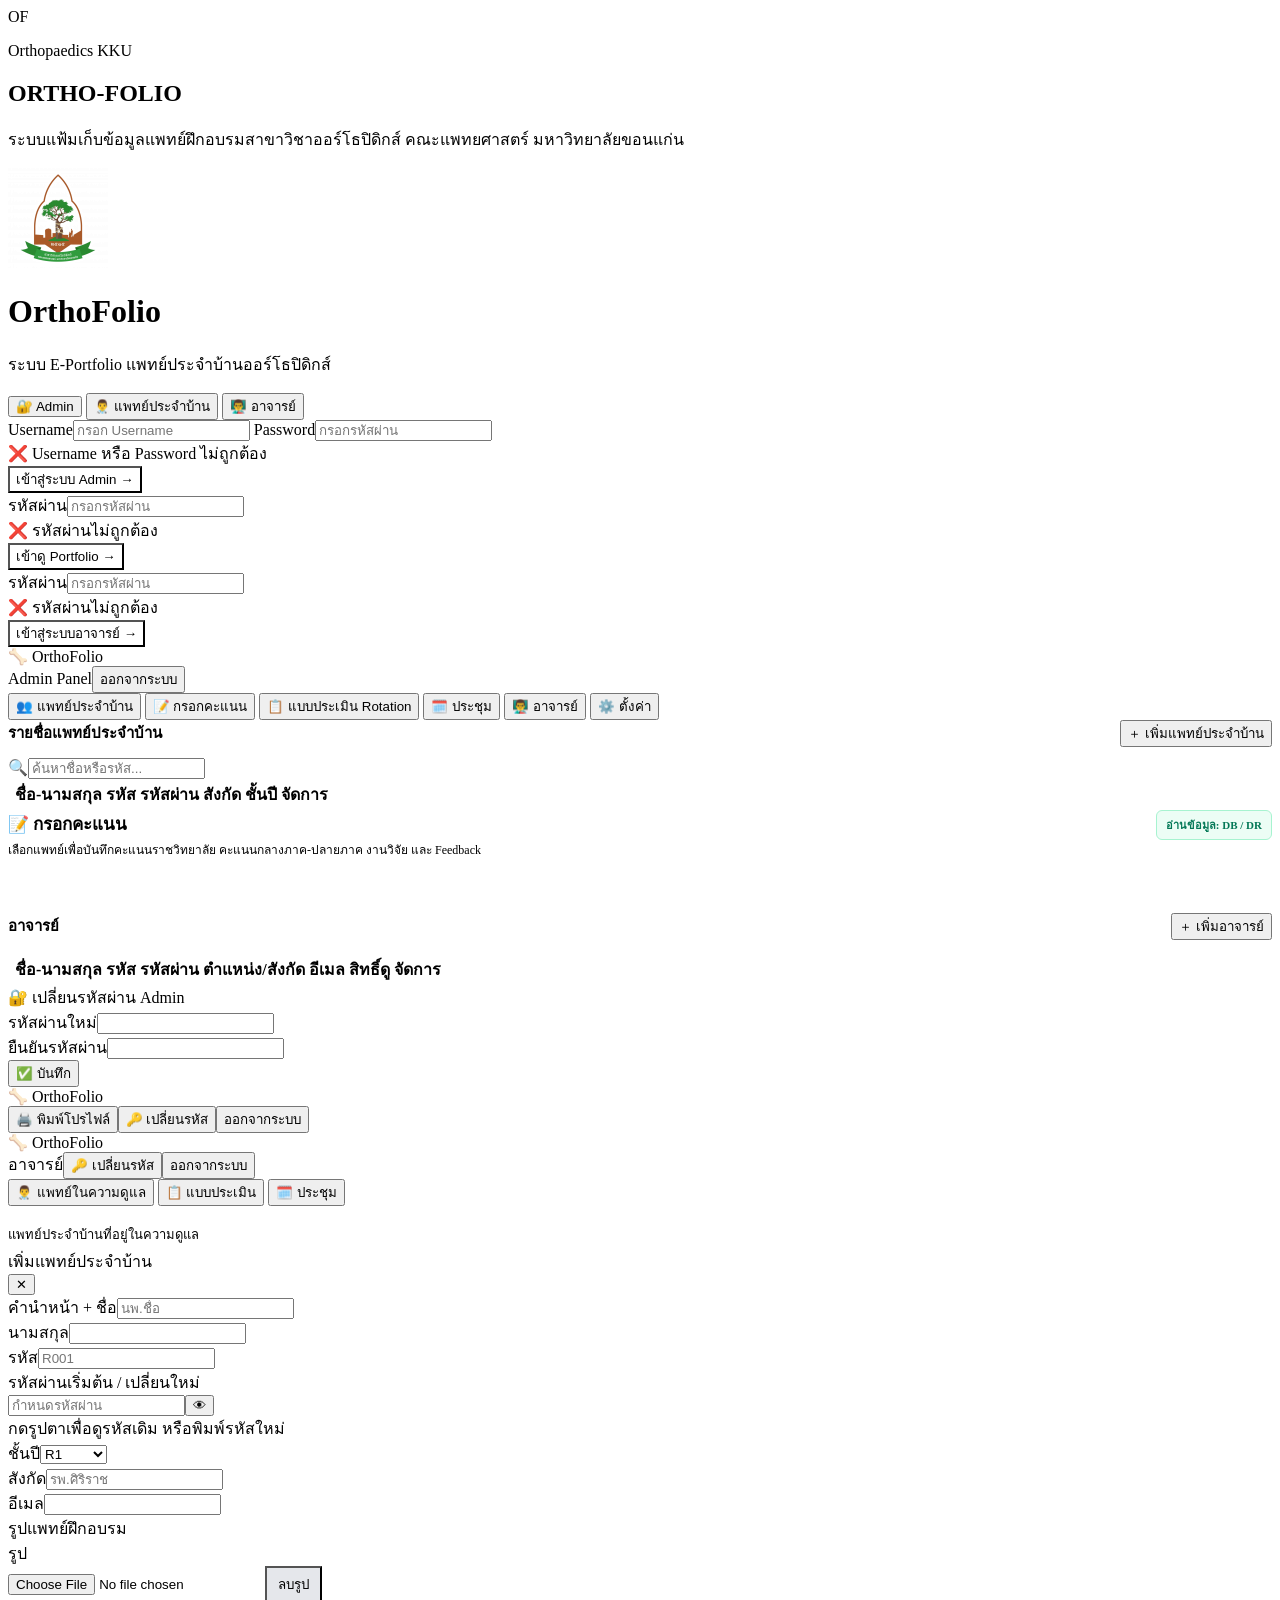
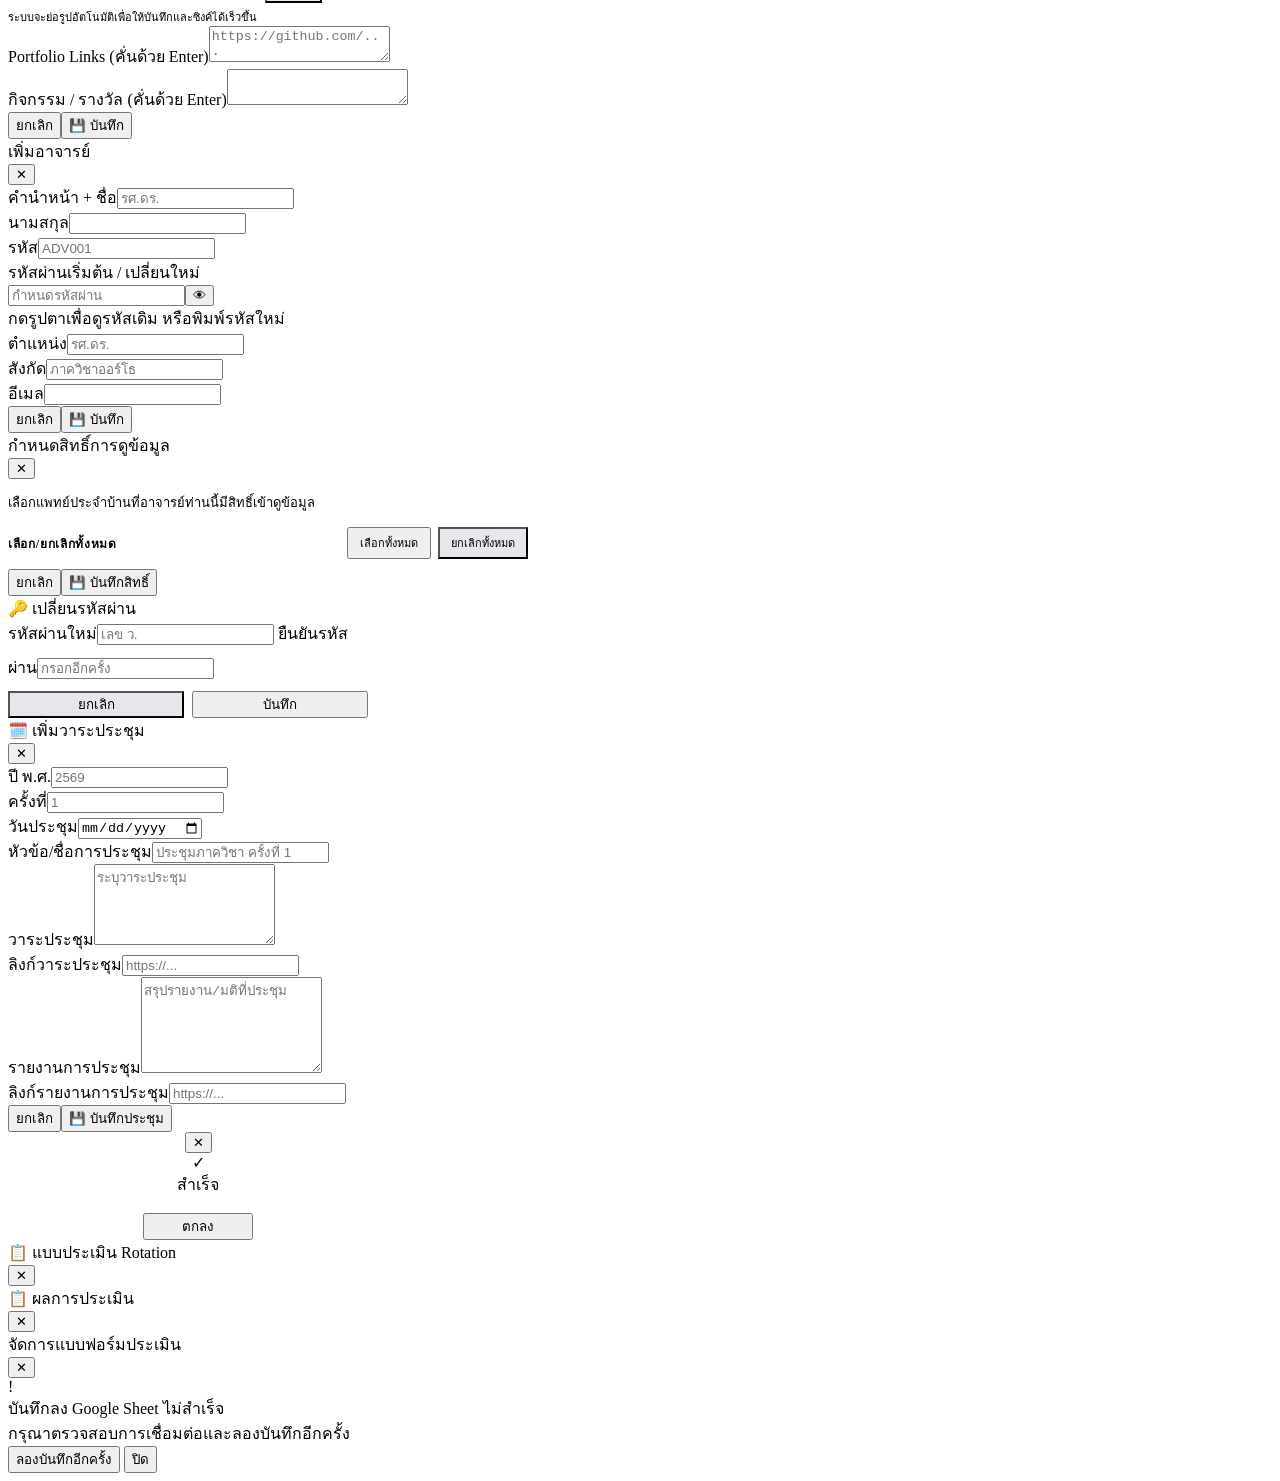
<file: Index.html>
<!DOCTYPE html>
<html lang="th">
<head>
<meta charset="UTF-8">
<meta name="viewport" content="width=device-width, initial-scale=1.0, maximum-scale=1.0, viewport-fit=cover">
<meta name="theme-color" content="#1a6b3a">
<title>OrthoFolio — E-Portfolio แพทย์ประจำบ้าน</title>
<link href="https://fonts.googleapis.com/css2?family=Noto+Sans+Thai:wght@300;400;500;600;700&family=Sarabun:wght@300;400;500;600;700&display=swap" rel="stylesheet">
<?!= _includeHtml('Styles') ?>
</head>
<body>
<div id="app-root">

<!-- LOGIN -->
<div id="page-login" class="page active">
  <div class="login-center">
  <div class="login-shell">
    <section class="login-brand" aria-label="ORTHO-FOLIO">
      <div class="login-window-dots" aria-hidden="true"><span class="brand-dot"></span><span class="brand-dot"></span><span class="brand-dot"></span></div>
      <div class="brand-mark">OF</div>
      <p class="brand-kicker">Orthopaedics KKU</p>
      <h1>ORTHO-FOLIO</h1>
      <p class="brand-copy">ระบบแฟ้มเก็บข้อมูลแพทย์ฝึกอบรมสาขาวิชาออร์โธปิดิกส์ คณะแพทยศาสตร์ มหาวิทยาลัยขอนแก่น</p>
      <div class="brand-note" aria-hidden="true">
      </div>
    </section>
  <div class="login-box">
    <div class="login-logo"><img class="login-logo-img" src="[data-uri]" alt="โลโก้สาขาวิชาออร์โธปิดิกส์"><h1>OrthoFolio</h1><p>ระบบ E-Portfolio แพทย์ประจำบ้านออร์โธปิดิกส์</p></div>
    <div class="ltabs">
      <button class="ltab active" data-ltab="admin">🔐 Admin</button>
      <button class="ltab" data-ltab="res">👨‍⚕️ แพทย์ประจำบ้าน</button>
      <button class="ltab" data-ltab="adv">👨‍🏫 อาจารย์</button>
    </div>
    <div id="lp-admin" class="lpanel active">
      <label class="lbl">Username</label><input id="l-auser" class="inp" placeholder="กรอก Username">
      <label class="lbl">Password</label><input id="l-apass" class="inp" type="password" placeholder="กรอกรหัสผ่าน">
      <div id="l-aerr" class="lerr">❌ Username หรือ Password ไม่ถูกต้อง</div>
      <button id="btn-al" class="lbtn" style="background:var(--green)">เข้าสู่ระบบ Admin →</button>
    </div>
    <div id="lp-res" class="lpanel">
      <label class="lbl">รหัสผ่าน</label><input id="l-rpass" class="inp" type="password" autocomplete="current-password" placeholder="กรอกรหัสผ่าน">
      <div id="l-rerr" class="lerr">❌ รหัสผ่านไม่ถูกต้อง</div>
      <button id="btn-rl" class="lbtn" style="background:var(--blue)">เข้าดู Portfolio →</button>
    </div>
    <div id="lp-adv" class="lpanel">
      <label class="lbl">รหัสผ่าน</label><input id="l-vpass" class="inp" type="password" autocomplete="current-password" placeholder="กรอกรหัสผ่าน">
      <div id="l-verr" class="lerr">❌ รหัสผ่านไม่ถูกต้อง</div>
      <button id="btn-vl" class="lbtn" style="background:var(--purple)">เข้าสู่ระบบอาจารย์ →</button>
    </div>
  </div>
  </div>
  </div>
</div>

<!-- ADMIN -->
<div id="page-admin" class="page">
  <div class="topbar green-bar">
    <div class="tb-brand">🦴 OrthoFolio</div>
    <div class="tb-right"><span class="tb-badge">Admin Panel</span><button id="btn-alo" class="tb-btn">ออกจากระบบ</button></div>
  </div>
  <div class="admin-wrap">
    <div class="anav">
      <button class="anavbtn active" data-ap="residents">👥 แพทย์ประจำบ้าน</button>
      <button class="anavbtn" data-ap="scores">📝 กรอกคะแนน</button>
      <button class="anavbtn" data-ap="assessment">📋 แบบประเมิน Rotation</button>
      <button class="anavbtn" data-ap="meetings">🗓️ ประชุม</button>
      <button class="anavbtn" data-ap="advisors">👨‍🏫 อาจารย์</button>
      <button class="anavbtn" data-ap="settings">⚙️ ตั้งค่า</button>
    </div>
    <div id="ap-residents" class="apanel active">
      <div class="stats-grid" id="a-stats"></div>
      <div style="display:flex;align-items:center;justify-content:space-between;margin-bottom:11px;flex-wrap:wrap;gap:8px">
        <div style="font-size:15px;font-weight:700">รายชื่อแพทย์ประจำบ้าน</div>
        <button id="btn-oadd" class="abtn g">＋ เพิ่มแพทย์ประจำบ้าน</button>
      </div>
      <div class="score-year-tabs" id="res-year-tabs"></div>
      <div class="searchbar"><span>🔍</span><input id="a-search" placeholder="ค้นหาชื่อหรือรหัส..."></div>
      <div class="card"><table class="tbl"><thead><tr><th></th><th>ชื่อ-นามสกุล</th><th>รหัส</th><th>รหัสผ่าน</th><th>สังกัด</th><th>ชั้นปี</th><th>จัดการ</th></tr></thead><tbody id="a-tbody"></tbody></table></div>
    </div>
    <div id="ap-scores" class="apanel">
      <div style="display:flex;align-items:flex-start;justify-content:space-between;gap:12px;flex-wrap:wrap;margin-bottom:14px">
        <div>
          <div style="font-size:17px;font-weight:700">📝 กรอกคะแนน</div>
          <div style="font-size:12px;color:var(--text2);margin-top:3px">เลือกแพทย์เพื่อบันทึกคะแนนราชวิทยาลัย คะแนนกลางภาค-ปลายภาค งานวิจัย และ Feedback</div>
        </div>
        <div id="score-db-source" style="font-size:11px;font-weight:700;color:#047857;background:#ecfdf5;border:1px solid #a7f3d0;border-radius:6px;padding:5px 9px;white-space:nowrap">อ่านข้อมูล: DB / DR</div>
      </div>
      <div id="sc-breadcrumb" style="min-height:30px;margin-bottom:10px"></div>
      <div id="sc-picker"></div>
      <div id="sc-area" style="display:none"></div>
    </div>
    <!-- ASSESSMENT PANEL (Admin) -->
    <div id="ap-assessment" class="apanel">
      <div id="assess-admin-content"></div>
    </div>
    <div id="ap-meetings" class="apanel">
      <div id="meeting-admin-content"></div>
    </div>
    <div id="ap-advisors" class="apanel">
      <div style="display:flex;align-items:center;justify-content:space-between;margin-bottom:14px;flex-wrap:wrap;gap:8px">
        <div style="font-size:15px;font-weight:700">อาจารย์</div>
        <button id="btn-oaddadv" class="abtn p">＋ เพิ่มอาจารย์</button>
      </div>
      <div class="card"><table class="tbl"><thead><tr><th></th><th>ชื่อ-นามสกุล</th><th>รหัส</th><th>รหัสผ่าน</th><th>ตำแหน่ง/สังกัด</th><th>อีเมล</th><th>สิทธิ์ดู</th><th>จัดการ</th></tr></thead><tbody id="adv-tbody"></tbody></table></div>
    </div>
    <div id="ap-settings" class="apanel">
      <?!= _includeHtml('LegacyDatabaseSettings') ?>
      <div class="sett-sec">
        <div class="sett-ttl">🔐 เปลี่ยนรหัสผ่าน Admin</div>
        <div class="frow"><div class="fgrp"><label class="flbl">รหัสผ่านใหม่</label><input id="np1" type="password" class="finp"></div><div class="fgrp"><label class="flbl">ยืนยันรหัสผ่าน</label><input id="np2" type="password" class="finp"></div></div>
        <button id="btn-chpass" class="abtn g">✅ บันทึก</button>
      </div>
    </div>
  </div>
</div>

<!-- STUDENT PORTFOLIO -->
<div id="page-student" class="page">
  <div class="topbar green-bar">
    <div class="tb-brand">🦴 OrthoFolio</div>
    <div class="tb-right"><span class="tb-name" id="tb-uname"></span><button id="btn-rprint" class="tb-btn">🖨️ พิมพ์โปรไฟล์</button><button id="btn-rchpass" class="tb-btn">🔑 เปลี่ยนรหัส</button><button id="btn-rlo" class="tb-btn">ออกจากระบบ</button></div>
  </div>
  <div class="port-outer">
    <div class="port-sidebar"><div class="ps-photo" id="ps-photo"><span id="ps-ini"></span></div><div class="ps-name" id="ps-name"></div><div class="ps-role" id="ps-role"></div></div>
    <div class="port-main" id="port-main"></div>
  </div>
</div>

<!-- ADVISOR VIEW -->
<div id="page-advisor" class="page">
  <div class="topbar purple-bar">
    <div class="tb-brand">🦴 OrthoFolio</div>
    <div class="tb-right"><span class="tb-badge">อาจารย์</span><span class="tb-name" id="adv-uname"></span><button id="btn-vchpass" class="tb-btn">🔑 เปลี่ยนรหัส</button><button id="btn-vlo" class="tb-btn">ออกจากระบบ</button></div>
  </div>

  <!-- LIST VIEW: รายชื่อแพทย์ -->
  <div id="adv-list-view">
    <div class="adv-wrap">
      <!-- nav tabs อาจารย์ -->
      <div class="anav" style="margin-bottom:18px">
        <button class="anavbtn active" data-advap="residents">👨‍⚕️ แพทย์ในความดูแล</button>
        <button class="anavbtn" data-advap="assessment">📋 แบบประเมิน</button>
        <button class="anavbtn" data-advap="meetings">🗓️ ประชุม</button>
      </div>

      <!-- แพทย์ในความดูแล panel -->
      <div id="advap-residents" class="apanel active">
        <div style="margin-bottom:4px">
          <div style="font-size:18px;font-weight:700" id="adv-welcome"></div>
          <div style="font-size:13px;color:var(--text2);margin-top:3px">แพทย์ประจำบ้านที่อยู่ในความดูแล</div>
        </div>
        <div class="adv-res-grid" id="adv-res-grid"></div>
      </div>

      <!-- แบบประเมิน panel -->
      <div id="advap-assessment" class="apanel" style="display:none">
        <div id="adv-assess-list-content"></div>
      </div>
      <div id="advap-meetings" class="apanel" style="display:none">
        <div id="meeting-advisor-content"></div>
      </div>
    </div>
  </div>

  <!-- DETAIL VIEW: portfolio แพทย์ -->
  <div id="adv-detail-view" style="display:none">
    <div class="topbar purple-bar" style="position:relative;top:0;z-index:150">
      <button id="adv-back-btn" class="back-btn">← กลับ</button>
      <span class="tb-name" id="adv-detail-name"></span>
      <button id="btn-adv-print-profile" class="tb-btn">🖨️ พิมพ์โปรไฟล์</button>
    </div>
    <div id="vcp-modal" style="display:none;position:fixed;inset:0;background:rgba(0,0,0,.45);z-index:900;align-items:center;justify-content:center">
      <div style="background:#fff;border-radius:14px;padding:28px 24px;width:320px;max-width:92vw;box-shadow:0 8px 32px rgba(0,0,0,.18)">
        <div style="font-weight:700;font-size:16px;margin-bottom:16px">🔑 เปลี่ยนรหัสผ่าน</div>
        <label class="lbl">รหัสผ่านใหม่</label><input id="vcp-p1" type="password" class="inp" style="margin-bottom:10px">
        <label class="lbl">ยืนยันรหัสผ่าน</label><input id="vcp-p2" type="password" class="inp" style="margin-bottom:16px">
        <div id="vcp-err" style="display:none;color:#e53e3e;font-size:13px;margin-bottom:10px"></div>
        <div style="display:flex;gap:8px"><button id="vcp-cancel" class="abtn" style="flex:1;background:#e5e7eb;color:var(--text)">ยกเลิก</button><button id="vcp-save" class="abtn" style="flex:1;background:var(--purple)">บันทึก</button></div>
      </div>
    </div>
    <!-- detail tabs -->
    <div style="background:#fff;border-bottom:1px solid var(--border);display:flex;gap:0;overflow-x:auto">
      <button class="adv-detail-tab active" data-dtab="portfolio" style="padding:10px 18px;border:none;border-bottom:3px solid var(--purple);background:transparent;font-size:13px;font-weight:700;color:var(--purple);cursor:pointer;white-space:nowrap">📊 Portfolio</button>
      <button class="adv-detail-tab" data-dtab="assess" style="padding:10px 18px;border:none;border-bottom:3px solid transparent;background:transparent;font-size:13px;font-weight:500;color:var(--text2);cursor:pointer;white-space:nowrap">📋 แบบประเมิน</button>
    </div>
    <div id="adv-dtab-portfolio" style="display:block">
      <div class="port-outer">
        <div class="port-sidebar"><div class="ps-photo" id="adv-ps-photo"><span id="adv-ps-ini"></span></div><div class="ps-name" id="adv-ps-name"></div><div class="ps-role" id="adv-ps-role"></div></div>
        <div class="port-main" id="adv-port-main"></div>
      </div>
    </div>
    <div id="adv-dtab-assess" style="display:none;padding:20px">
      <div id="adv-res-assess-panel"></div>
    </div>
  </div>
</div>

<!-- MODAL: Resident -->
<div class="modal-ov" id="res-modal">
  <div class="modal">
    <div class="modal-ttl" id="m-ttl">เพิ่มแพทย์ประจำบ้าน</div><button class="mclose" id="m-close">✕</button>
    <div class="frow"><div class="fgrp"><label class="flbl">คำนำหน้า + ชื่อ</label><input id="m-fn" class="finp" placeholder="นพ.ชื่อ"></div><div class="fgrp"><label class="flbl">นามสกุล</label><input id="m-ln" class="finp"></div></div>
    <div class="frow"><div class="fgrp"><label class="flbl">รหัส</label><input id="m-id" class="finp" placeholder="R001"></div><div class="fgrp"><label class="flbl">รหัสผ่านเริ่มต้น / เปลี่ยนใหม่</label><div class="password-input-wrap"><input id="m-pass" type="password" class="finp" placeholder="กำหนดรหัสผ่าน"><button id="m-pass-toggle" type="button" class="pass-toggle" title="ดูรหัสผ่าน" aria-label="ดูรหัสผ่าน">👁</button></div><div class="password-field-note">กดรูปตาเพื่อดูรหัสเดิม หรือพิมพ์รหัสใหม่</div></div></div>
    <div class="frow"><div class="fgrp"><label class="flbl">ชั้นปี</label><select id="m-yr" class="finp"><option value="1">R1</option><option value="2">R2</option><option value="3">R3</option><option value="4">R4</option><option value="6">Fellow</option><option value="5">ศิษย์เก่า</option></select></div><div class="fgrp"><label class="flbl">สังกัด</label><input id="m-dept" class="finp" placeholder="รพ.ศิริราช"></div></div>
    <div class="fgrp"><label class="flbl">อีเมล</label><input id="m-email" type="email" class="finp"></div>
    <div class="fgrp">
      <label class="flbl">รูปแพทย์ฝึกอบรม</label>
      <div class="res-photo-box">
        <div id="m-photo-preview" class="res-photo-preview"><span>รูป</span></div>
        <div class="res-photo-actions">
          <input id="m-photo" type="file" accept="image/*" class="finp" style="margin-bottom:7px">
          <input id="m-photo-data" type="hidden">
          <button type="button" id="m-photo-clear" class="abtn" style="background:#e5e7eb;color:var(--text2);padding:6px 11px">ลบรูป</button>
          <div style="font-size:11px;color:var(--text3);margin-top:6px;line-height:1.6">ระบบจะย่อรูปอัตโนมัติเพื่อให้บันทึกและซิงค์ได้เร็วขึ้น</div>
        </div>
      </div>
    </div>
    <div class="fdiv"></div>
    <div class="fgrp"><label class="flbl">Portfolio Links (คั่นด้วย Enter)</label><textarea id="m-port" class="finp" rows="2" placeholder="https://github.com/..."></textarea></div>
    <div class="fgrp"><label class="flbl">กิจกรรม / รางวัล (คั่นด้วย Enter)</label><textarea id="m-act" class="finp" rows="2"></textarea></div>
    <div class="mbtns"><button class="mbtn-cancel" id="m-cancel">ยกเลิก</button><button class="mbtn-save g" id="m-save">💾 บันทึก</button></div>
  </div>
</div>

<!-- MODAL: Advisor -->
<div class="modal-ov" id="adv-modal">
  <div class="modal">
    <div class="modal-ttl" id="am-ttl">เพิ่มอาจารย์</div><button class="mclose" id="am-close">✕</button>
    <div class="frow"><div class="fgrp"><label class="flbl">คำนำหน้า + ชื่อ</label><input id="am-fn" class="finp" placeholder="รศ.ดร."></div><div class="fgrp"><label class="flbl">นามสกุล</label><input id="am-ln" class="finp"></div></div>
    <div class="frow"><div class="fgrp"><label class="flbl">รหัส</label><input id="am-id" class="finp" placeholder="ADV001"></div><div class="fgrp"><label class="flbl">รหัสผ่านเริ่มต้น / เปลี่ยนใหม่</label><div class="password-input-wrap"><input id="am-pass" type="password" class="finp" placeholder="กำหนดรหัสผ่าน"><button id="am-pass-toggle" type="button" class="pass-toggle" title="ดูรหัสผ่าน" aria-label="ดูรหัสผ่าน">👁</button></div><div class="password-field-note">กดรูปตาเพื่อดูรหัสเดิม หรือพิมพ์รหัสใหม่</div></div></div>
    <div class="frow"><div class="fgrp"><label class="flbl">ตำแหน่ง</label><input id="am-title" class="finp" placeholder="รศ.ดร."></div><div class="fgrp"><label class="flbl">สังกัด</label><input id="am-dept" class="finp" placeholder="ภาควิชาออร์โธ"></div></div>
    <div class="fgrp"><label class="flbl">อีเมล</label><input id="am-email" type="email" class="finp"></div>
    <div class="mbtns"><button class="mbtn-cancel" id="am-cancel">ยกเลิก</button><button class="mbtn-save p" id="am-save">💾 บันทึก</button></div>
  </div>
</div>

<!-- MODAL: Permissions -->
<div class="modal-ov" id="perm-modal">
  <div class="modal" style="max-width:520px">
    <div class="modal-ttl" id="pm-ttl">กำหนดสิทธิ์การดูข้อมูล</div><button class="mclose" id="pm-close">✕</button>
    <p style="font-size:13px;color:var(--text2);margin-bottom:14px">เลือกแพทย์ประจำบ้านที่อาจารย์ท่านนี้มีสิทธิ์เข้าดูข้อมูล</p>
    <div style="display:flex;align-items:center;justify-content:space-between;margin-bottom:10px">
      <span style="font-size:12px;font-weight:700;color:var(--text2);text-transform:uppercase;letter-spacing:.7px">เลือก/ยกเลิกทั้งหมด</span>
      <div style="display:flex;gap:7px"><button id="pm-selall" class="abtn b" style="padding:5px 11px;font-size:11px">เลือกทั้งหมด</button><button id="pm-deselall" class="abtn" style="padding:5px 11px;font-size:11px;background:#e5e7eb;color:var(--text2)">ยกเลิกทั้งหมด</button></div>
    </div>
    <div id="perm-list" style="max-height:380px;overflow-y:auto;display:flex;flex-direction:column;gap:6px"></div>
    <div class="mbtns"><button class="mbtn-cancel" id="pm-cancel">ยกเลิก</button><button class="mbtn-save p" id="pm-save">💾 บันทึกสิทธิ์</button></div>
  </div>
</div>

<!-- Change password modal (resident) -->
<div id="rcp-modal" class="modal-ov">
  <div class="modal" style="max-width:360px">
    <div class="modal-ttl">🔑 เปลี่ยนรหัสผ่าน</div>
    <label class="flbl">รหัสผ่านใหม่</label><input id="rcp-p1" type="password" class="finp" placeholder="เลข ว." style="margin-bottom:10px">
    <label class="flbl">ยืนยันรหัสผ่าน</label><input id="rcp-p2" type="password" class="finp" placeholder="กรอกอีกครั้ง" style="margin-bottom:12px">
    <div id="rcp-err" style="display:none;color:#e53e3e;font-size:13px;margin-bottom:10px"></div>
    <div style="display:flex;gap:8px"><button id="rcp-cancel" class="abtn" style="flex:1;background:#e5e7eb;color:var(--text)">ยกเลิก</button><button id="rcp-save" class="abtn g" style="flex:1">บันทึก</button></div>
  </div>
</div>

<!-- MODAL: Meeting -->
<div class="modal-ov" id="meeting-modal">
  <div class="modal" style="max-width:720px">
    <div class="modal-ttl" id="mt-ttl">🗓️ เพิ่มวาระประชุม</div><button class="mclose" id="mt-close">✕</button>
    <div class="frow">
      <div class="fgrp"><label class="flbl">ปี พ.ศ.</label><input id="mt-year" type="number" class="finp" placeholder="2569"></div>
      <div class="fgrp"><label class="flbl">ครั้งที่</label><input id="mt-no" type="number" class="finp" placeholder="1"></div>
    </div>
    <div class="fgrp"><label class="flbl">วันประชุม</label><input id="mt-date" type="date" class="finp"></div>
    <div class="fgrp"><label class="flbl">หัวข้อ/ชื่อการประชุม</label><input id="mt-title" class="finp" placeholder="ประชุมภาควิชา ครั้งที่ 1"></div>
    <div class="fgrp"><label class="flbl">วาระประชุม</label><textarea id="mt-agenda" class="finp" rows="5" placeholder="ระบุวาระประชุม"></textarea></div>
    <div class="fgrp"><label class="flbl">ลิงก์วาระประชุม</label><input id="mt-agenda-link" type="url" class="finp" placeholder="https://..."></div>
    <div class="fgrp"><label class="flbl">รายงานการประชุม</label><textarea id="mt-minutes" class="finp" rows="6" placeholder="สรุปรายงาน/มติที่ประชุม"></textarea></div>
    <div class="fgrp"><label class="flbl">ลิงก์รายงานการประชุม</label><input id="mt-minutes-link" type="url" class="finp" placeholder="https://..."></div>
    <div class="mbtns"><button class="mbtn-cancel" id="mt-cancel">ยกเลิก</button><button class="mbtn-save g" id="mt-save">💾 บันทึกประชุม</button></div>
  </div>
</div>

<!-- MODAL: Success popup -->
<div class="modal-ov" id="success-popup">
  <div class="modal" style="max-width:380px;text-align:center">
    <button class="mclose" id="success-popup-close">✕</button>
    <div class="success-icon">✓</div>
    <div class="modal-ttl" id="success-popup-title" style="margin-bottom:8px">สำเร็จ</div>
    <div id="success-popup-msg" style="font-size:13px;color:var(--text2);line-height:1.7;margin-bottom:16px"></div>
    <button id="success-popup-ok" class="abtn g" style="min-width:110px;justify-content:center">ตกลง</button>
  </div>
</div>

<!-- MODAL: New Assessment -->
<div class="modal-ov" id="assess-modal">
  <div class="modal assess-wide-modal">
    <div class="modal-ttl" id="assess-modal-ttl">📋 แบบประเมิน Rotation</div>
    <button class="mclose" id="assess-modal-close">✕</button>
    <div id="assess-modal-body"></div>
  </div>
</div>

<!-- MODAL: View Assessment -->
<div class="modal-ov" id="view-assess-modal">
  <div class="modal assess-wide-modal">
    <div class="modal-ttl" id="view-assess-ttl">📋 ผลการประเมิน</div>
    <button class="mclose" id="view-assess-close">✕</button>
    <div id="view-assess-body"></div>
  </div>
</div>

<!-- MODAL: Assessment template editor (admin only) -->
<div class="modal-ov" id="assessment-template-modal">
  <div class="modal assess-wide-modal">
    <div class="modal-ttl" id="assessment-template-ttl">จัดการแบบฟอร์มประเมิน</div>
    <button class="mclose" id="assessment-template-close">✕</button>
    <div id="assessment-template-body"></div>
  </div>
</div>

<div class="toast" id="toast"></div>
<div class="sheet-save-alert" id="sheet-save-alert" role="alert" aria-live="assertive">
  <div class="sheet-save-alert-icon">!</div>
  <div class="sheet-save-alert-body">
    <div class="sheet-save-alert-title">บันทึกลง Google Sheet ไม่สำเร็จ</div>
    <div class="sheet-save-alert-detail" id="sheet-save-alert-detail">กรุณาตรวจสอบการเชื่อมต่อและลองบันทึกอีกครั้ง</div>
    <div class="sheet-save-alert-meta" id="sheet-save-alert-meta"></div>
  </div>
  <div class="sheet-save-alert-actions">
    <button class="sheet-save-alert-retry" id="sheet-save-alert-retry" type="button">ลองบันทึกอีกครั้ง</button>
    <button class="sheet-save-alert-close" id="sheet-save-alert-close" type="button">ปิด</button>
  </div>
</div>

<script>const ORTHOFOLIO_INITIAL_DATA = <?!= initialData ?>; const ORTHOFOLIO_ELECTIVE_FORM = <?!= electiveForm ?>;</script>
<?!= _includeHtml('LegacyImportUI') ?>
<?!= _includeHtml('ExternalElectiveAdmin') ?>
<?!= _includeHtml('Application') ?>
</div>
</body>
</html>
</file>
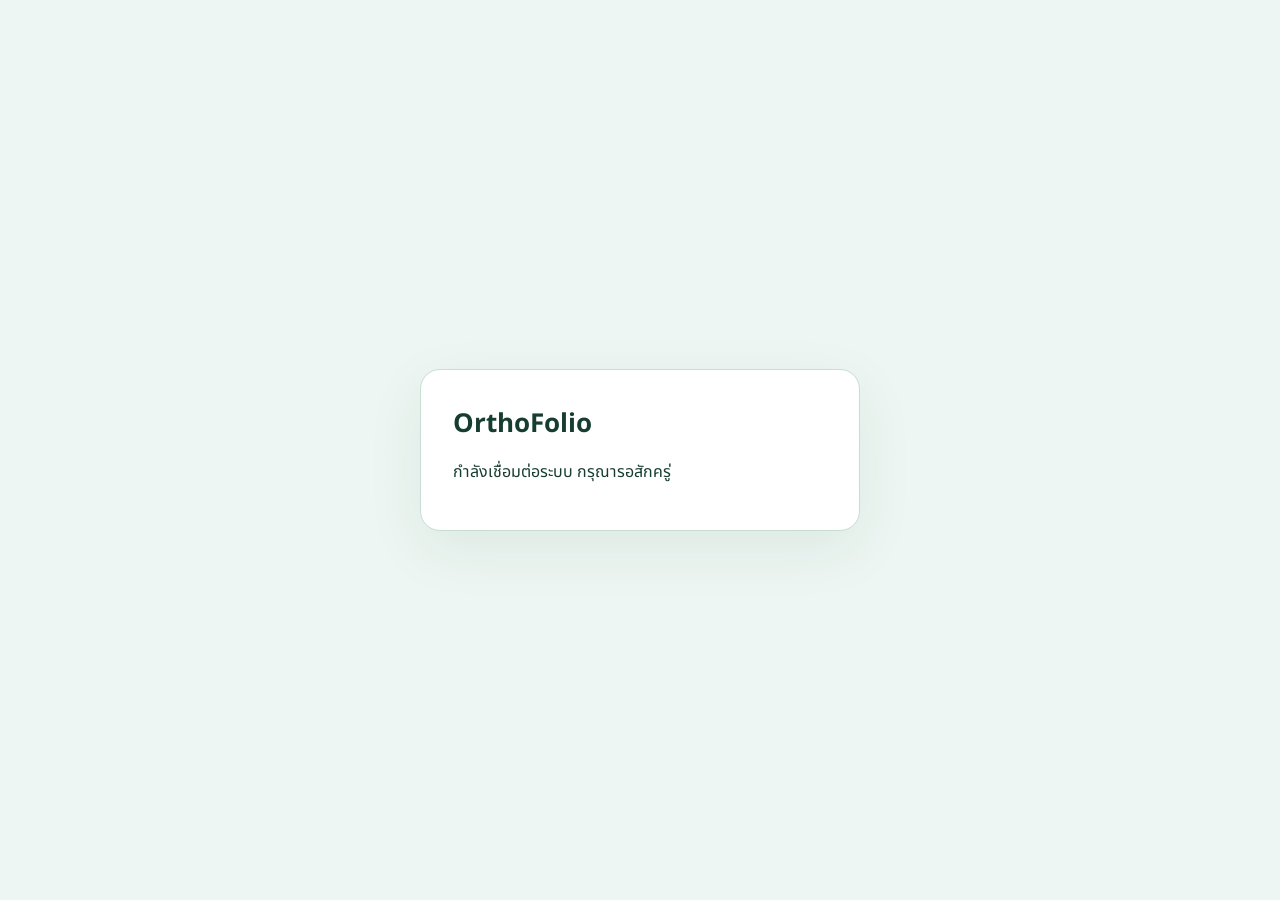
<file: index.html>
<!DOCTYPE html>
<html lang="th">
<head>
<meta charset="UTF-8">
<meta name="viewport" content="width=device-width, initial-scale=1.0, maximum-scale=1.0, viewport-fit=cover">
<meta name="theme-color" content="#1a6b3a">
<title>OrthoFolio — E-Portfolio แพทย์ประจำบ้าน</title>
<link href="https://fonts.googleapis.com/css2?family=Noto+Sans+Thai:wght@300;400;500;600;700&family=Sarabun:wght@300;400;500;600;700&display=swap" rel="stylesheet">
<link rel="stylesheet" href="./styles.css">
<script src="./config.js"></script>
<script src="./runtime.js" defer></script>
</head>
<body data-orthofolio-page="main">
<section id="pages-connection" aria-label="การเชื่อมต่อระบบ" aria-live="polite">
  <div class="pages-connection-card"><strong>OrthoFolio</strong>
    <p id="pages-connection-status">กำลังเชื่อมต่อระบบ กรุณารอสักครู่</p>
    <button id="pages-connection-retry" type="button" hidden>ลองอีกครั้ง</button>
  </div>
</section>
<div id="pages-content" inert>
<div id="app-root">

<!-- LOGIN -->
<div id="page-login" class="page active">
  <div class="login-center">
  <div class="login-shell">
    <section class="login-brand" aria-label="ORTHO-FOLIO">
      <div class="login-window-dots" aria-hidden="true"><span class="brand-dot"></span><span class="brand-dot"></span><span class="brand-dot"></span></div>
      <div class="brand-mark">OF</div>
      <p class="brand-kicker">Orthopaedics KKU</p>
      <h1>ORTHO-FOLIO</h1>
      <p class="brand-copy">ระบบแฟ้มเก็บข้อมูลแพทย์ฝึกอบรมสาขาวิชาออร์โธปิดิกส์ คณะแพทยศาสตร์ มหาวิทยาลัยขอนแก่น</p>
      <div class="brand-note" aria-hidden="true">
      </div>
    </section>
  <div class="login-box">
    <div class="login-logo"><img class="login-logo-img" src="[data-uri]" alt="โลโก้สาขาวิชาออร์โธปิดิกส์"><h1>OrthoFolio</h1><p>ระบบ E-Portfolio แพทย์ประจำบ้านออร์โธปิดิกส์</p></div>
    <div class="ltabs">
      <button class="ltab active" data-ltab="admin">🔐 Admin</button>
      <button class="ltab" data-ltab="res">👨‍⚕️ แพทย์ประจำบ้าน</button>
      <button class="ltab" data-ltab="adv">👨‍🏫 อาจารย์</button>
    </div>
    <div id="lp-admin" class="lpanel active">
      <label class="lbl">Username</label><input id="l-auser" class="inp" placeholder="กรอก Username">
      <label class="lbl">Password</label><input id="l-apass" class="inp" type="password" placeholder="กรอกรหัสผ่าน">
      <div id="l-aerr" class="lerr">❌ Username หรือ Password ไม่ถูกต้อง</div>
      <button id="btn-al" class="lbtn" style="background:var(--green)">เข้าสู่ระบบ Admin →</button>
    </div>
    <div id="lp-res" class="lpanel">
      <label class="lbl">รหัสผ่าน</label><input id="l-rpass" class="inp" type="password" autocomplete="current-password" placeholder="กรอกรหัสผ่าน">
      <div id="l-rerr" class="lerr">❌ รหัสผ่านไม่ถูกต้อง</div>
      <button id="btn-rl" class="lbtn" style="background:var(--blue)">เข้าดู Portfolio →</button>
    </div>
    <div id="lp-adv" class="lpanel">
      <label class="lbl">รหัสผ่าน</label><input id="l-vpass" class="inp" type="password" autocomplete="current-password" placeholder="กรอกรหัสผ่าน">
      <div id="l-verr" class="lerr">❌ รหัสผ่านไม่ถูกต้อง</div>
      <button id="btn-vl" class="lbtn" style="background:var(--purple)">เข้าสู่ระบบอาจารย์ →</button>
    </div>
  </div>
  </div>
  </div>
</div>

<!-- ADMIN -->
<div id="page-admin" class="page">
  <div class="topbar green-bar">
    <div class="tb-brand">🦴 OrthoFolio</div>
    <div class="tb-right"><span class="tb-badge">Admin Panel</span><button id="btn-alo" class="tb-btn">ออกจากระบบ</button></div>
  </div>
  <div class="admin-wrap">
    <div class="anav">
      <button class="anavbtn active" data-ap="residents">👥 แพทย์ประจำบ้าน</button>
      <button class="anavbtn" data-ap="scores">📝 กรอกคะแนน</button>
      <button class="anavbtn" data-ap="assessment">📋 แบบประเมิน Rotation</button>
      <button class="anavbtn" data-ap="meetings">🗓️ ประชุม</button>
      <button class="anavbtn" data-ap="advisors">👨‍🏫 อาจารย์</button>
      <button class="anavbtn" data-ap="settings">⚙️ ตั้งค่า</button>
    </div>
    <div id="ap-residents" class="apanel active">
      <div class="stats-grid" id="a-stats"></div>
      <div style="display:flex;align-items:center;justify-content:space-between;margin-bottom:11px;flex-wrap:wrap;gap:8px">
        <div style="font-size:15px;font-weight:700">รายชื่อแพทย์ประจำบ้าน</div>
        <button id="btn-oadd" class="abtn g">＋ เพิ่มแพทย์ประจำบ้าน</button>
      </div>
      <div class="score-year-tabs" id="res-year-tabs"></div>
      <div class="searchbar"><span>🔍</span><input id="a-search" placeholder="ค้นหาชื่อหรือรหัส..."></div>
      <div class="card"><table class="tbl"><thead><tr><th></th><th>ชื่อ-นามสกุล</th><th>รหัส</th><th>รหัสผ่าน</th><th>สังกัด</th><th>ชั้นปี</th><th>จัดการ</th></tr></thead><tbody id="a-tbody"></tbody></table></div>
    </div>
    <div id="ap-scores" class="apanel">
      <div style="display:flex;align-items:flex-start;justify-content:space-between;gap:12px;flex-wrap:wrap;margin-bottom:14px">
        <div>
          <div style="font-size:17px;font-weight:700">📝 กรอกคะแนน</div>
          <div style="font-size:12px;color:var(--text2);margin-top:3px">เลือกแพทย์เพื่อบันทึกคะแนนราชวิทยาลัย คะแนนกลางภาค-ปลายภาค งานวิจัย และ Feedback</div>
        </div>
        <div id="score-db-source" style="font-size:11px;font-weight:700;color:#047857;background:#ecfdf5;border:1px solid #a7f3d0;border-radius:6px;padding:5px 9px;white-space:nowrap">อ่านข้อมูล: DB / DR</div>
      </div>
      <div id="sc-breadcrumb" style="min-height:30px;margin-bottom:10px"></div>
      <div id="sc-picker"></div>
      <div id="sc-area" style="display:none"></div>
    </div>
    <!-- ASSESSMENT PANEL (Admin) -->
    <div id="ap-assessment" class="apanel">
      <div id="assess-admin-content"></div>
    </div>
    <div id="ap-meetings" class="apanel">
      <div id="meeting-admin-content"></div>
    </div>
    <div id="ap-advisors" class="apanel">
      <div style="display:flex;align-items:center;justify-content:space-between;margin-bottom:14px;flex-wrap:wrap;gap:8px">
        <div style="font-size:15px;font-weight:700">อาจารย์</div>
        <button id="btn-oaddadv" class="abtn p">＋ เพิ่มอาจารย์</button>
      </div>
      <div class="card"><table class="tbl"><thead><tr><th></th><th>ชื่อ-นามสกุล</th><th>รหัส</th><th>รหัสผ่าน</th><th>ตำแหน่ง/สังกัด</th><th>อีเมล</th><th>สิทธิ์ดู</th><th>จัดการ</th></tr></thead><tbody id="adv-tbody"></tbody></table></div>
    </div>
    <div id="ap-settings" class="apanel">
      <div class="sett-sec" id="v3-database-settings">
  <div class="sett-ttl">🗄️ ฐานข้อมูล Google Sheets</div>
  <div style="background:#f0fdfa;border:1px solid #99f6e4;border-radius:8px;padding:11px 14px;margin-bottom:13px;font-size:12px;color:var(--teal2);line-height:1.7">
    <div class="sett-ttl">ฐานข้อมูลระบบใหม่</div>
    <label class="flbl" for="sheet-id-input">Target Spreadsheet URL / ID</label>
    <input id="sheet-id-input" class="finp" placeholder="วาง URL หรือ Spreadsheet ID ของไฟล์ใหม่">
    <div class="frow" style="margin-top:8px">
      <div class="fgrp"><label class="flbl" for="v3-target-db">DB Sheet Name</label><input id="v3-target-db" class="finp" value="DB"></div>
      <div class="fgrp"><label class="flbl" for="v3-target-dr">DR Sheet Name</label><input id="v3-target-dr" class="finp" value="DR"></div>
    </div>
    <div id="sheet-id-current" style="font-size:11px;word-break:break-all;margin-top:6px">ยังไม่ได้ตั้งค่าฐานข้อมูลเป้าหมาย</div>
    <div style="margin-top:4px">ใช้ชีตส่วนตัวของบัญชีที่รัน Web App เพื่อเก็บข้อมูลประเมิน บัญชี และข้อมูลสำรอง</div>
  </div>
  <div class="sett-ttl">ฐานข้อมูลเก่า</div>
  <div class="frow">
    <div class="fgrp"><label class="flbl" for="v3-legacy-db-id">Legacy DB Spreadsheet URL / ID</label><input id="v3-legacy-db-id" class="finp"></div>
    <div class="fgrp"><label class="flbl" for="v3-legacy-db">Legacy DB Sheet Name</label><input id="v3-legacy-db" class="finp" value="DB"></div>
  </div>
  <div class="frow">
    <div class="fgrp"><label class="flbl" for="v3-legacy-dr-id">Legacy DR Spreadsheet URL / ID</label><input id="v3-legacy-dr-id" class="finp"></div>
    <div class="fgrp"><label class="flbl" for="v3-legacy-dr">Legacy DR Sheet Name</label><input id="v3-legacy-dr" class="finp" value="DR"></div>
  </div>
  <p style="font-size:12px;color:var(--text2);margin:7px 0 12px">ถ้า DB และ DR อยู่ไฟล์เดียวกัน ให้กรอก URL หรือ ID เพียงช่องเดียว</p>
  <div style="display:flex;gap:8px;flex-wrap:wrap;margin-bottom:8px">
    <button id="btn-save-sheet-id" class="abtn t" type="button">บันทึกการตั้งค่า</button>
    <button id="btn-check-sheet-id" class="abtn b" type="button">ตรวจสอบฐานเป้าหมาย</button>
    <button id="v3-test-legacy" class="abtn" type="button" disabled>ตรวจสอบการเชื่อมต่อต้นฉบับ</button>
    <button id="v3-analyze" class="abtn" type="button" disabled>วิเคราะห์ฐานข้อมูลเก่า</button>
    <button id="v3-schema" class="abtn" type="button" disabled>แสดงโครงสร้างข้อมูล</button>
  </div>
  <div id="sheet-tabs-info" style="margin-bottom:11px;display:none"><div class="flbl">Sheet tabs ที่พบ</div><div id="sheet-tabs-list" style="display:flex;gap:5px;flex-wrap:wrap"></div></div>
  <div style="display:flex;gap:8px;flex-wrap:wrap;align-items:center;margin-bottom:8px">
    <button id="btn-sync-up" class="abtn b">💾 บันทึกข้อมูล</button>
    <button id="btn-sync-down" class="abtn" style="background:#059669">🔄 โหลดข้อมูลล่าสุด</button>
    <button id="btn-db-consolidate" class="abtn" type="button">จัดแยกฐานข้อมูลและอัปเดตรายงานภาษาไทย</button>
    <a id="v3-report-link" target="_blank" rel="noopener noreferrer" hidden style="font-size:12px;font-weight:700">เปิดรายงานภาษาไทยใน Google Sheets ↗</a>
  </div>
  <div id="sync-status" aria-live="polite" style="font-size:12px;font-weight:600;padding:8px 12px;background:#f8fafc;border:1px solid var(--border);border-radius:7px">— พร้อมใช้งาน —</div>
</div>
<div class="sett-sec">
  <div class="sett-ttl">อัปเดตข้อมูลเก่า</div>
  <div style="display:flex;gap:8px;flex-wrap:wrap;margin-bottom:10px">
    <button id="v3-preview" class="abtn" type="button" disabled>ดูตัวอย่างก่อนนำเข้า</button>
    <button id="v3-start" class="abtn g" type="button" disabled>อัปเดตและจัดระเบียบข้อมูลเก่า</button>
    <button id="v3-history" class="abtn" type="button" disabled>ดูประวัติการนำเข้า</button>
  </div>
  <div id="v3-status" role="status" style="font-size:12px;margin-bottom:9px;color:var(--text2)">กรอกและบันทึกการตั้งค่าแหล่งข้อมูลเก่าเพื่อเปิดการนำเข้า</div>
  <progress id="v3-progress" hidden style="width:100%;margin-bottom:8px" aria-label="ความคืบหน้าการนำเข้า"></progress>
  <div id="v3-summary" style="margin-bottom:8px"></div>
  <div id="v3-detail" style="margin-bottom:8px"></div>
  <div style="display:flex;gap:8px;flex-wrap:wrap">
    <button id="v3-confirm" class="abtn g" type="button" hidden>ยืนยันการนำเข้า</button>
    <button id="v3-resume" class="abtn t" type="button" hidden>ดำเนินงานต่อ</button>
    <button id="v3-cancel" class="abtn" type="button" hidden>ยกเลิกงานนี้</button>
  </div>
</div>

      <div class="sett-sec">
        <div class="sett-ttl">🔐 เปลี่ยนรหัสผ่าน Admin</div>
        <div class="frow"><div class="fgrp"><label class="flbl">รหัสผ่านใหม่</label><input id="np1" type="password" class="finp"></div><div class="fgrp"><label class="flbl">ยืนยันรหัสผ่าน</label><input id="np2" type="password" class="finp"></div></div>
        <button id="btn-chpass" class="abtn g">✅ บันทึก</button>
      </div>
    </div>
  </div>
</div>

<!-- STUDENT PORTFOLIO -->
<div id="page-student" class="page">
  <div class="topbar green-bar">
    <div class="tb-brand">🦴 OrthoFolio</div>
    <div class="tb-right"><span class="tb-name" id="tb-uname"></span><button id="btn-rprint" class="tb-btn">🖨️ พิมพ์โปรไฟล์</button><button id="btn-rchpass" class="tb-btn">🔑 เปลี่ยนรหัส</button><button id="btn-rlo" class="tb-btn">ออกจากระบบ</button></div>
  </div>
  <div class="port-outer">
    <div class="port-sidebar"><div class="ps-photo" id="ps-photo"><span id="ps-ini"></span></div><div class="ps-name" id="ps-name"></div><div class="ps-role" id="ps-role"></div></div>
    <div class="port-main" id="port-main"></div>
  </div>
</div>

<!-- ADVISOR VIEW -->
<div id="page-advisor" class="page">
  <div class="topbar purple-bar">
    <div class="tb-brand">🦴 OrthoFolio</div>
    <div class="tb-right"><span class="tb-badge">อาจารย์</span><span class="tb-name" id="adv-uname"></span><button id="btn-vchpass" class="tb-btn">🔑 เปลี่ยนรหัส</button><button id="btn-vlo" class="tb-btn">ออกจากระบบ</button></div>
  </div>

  <!-- LIST VIEW: รายชื่อแพทย์ -->
  <div id="adv-list-view">
    <div class="adv-wrap">
      <!-- nav tabs อาจารย์ -->
      <div class="anav" style="margin-bottom:18px">
        <button class="anavbtn active" data-advap="residents">👨‍⚕️ แพทย์ในความดูแล</button>
        <button class="anavbtn" data-advap="assessment">📋 แบบประเมิน</button>
        <button class="anavbtn" data-advap="meetings">🗓️ ประชุม</button>
      </div>

      <!-- แพทย์ในความดูแล panel -->
      <div id="advap-residents" class="apanel active">
        <div style="margin-bottom:4px">
          <div style="font-size:18px;font-weight:700" id="adv-welcome"></div>
          <div style="font-size:13px;color:var(--text2);margin-top:3px">แพทย์ประจำบ้านที่อยู่ในความดูแล</div>
        </div>
        <div class="adv-res-grid" id="adv-res-grid"></div>
      </div>

      <!-- แบบประเมิน panel -->
      <div id="advap-assessment" class="apanel" style="display:none">
        <div id="adv-assess-list-content"></div>
      </div>
      <div id="advap-meetings" class="apanel" style="display:none">
        <div id="meeting-advisor-content"></div>
      </div>
    </div>
  </div>

  <!-- DETAIL VIEW: portfolio แพทย์ -->
  <div id="adv-detail-view" style="display:none">
    <div class="topbar purple-bar" style="position:relative;top:0;z-index:150">
      <button id="adv-back-btn" class="back-btn">← กลับ</button>
      <span class="tb-name" id="adv-detail-name"></span>
      <button id="btn-adv-print-profile" class="tb-btn">🖨️ พิมพ์โปรไฟล์</button>
    </div>
    <div id="vcp-modal" style="display:none;position:fixed;inset:0;background:rgba(0,0,0,.45);z-index:900;align-items:center;justify-content:center">
      <div style="background:#fff;border-radius:14px;padding:28px 24px;width:320px;max-width:92vw;box-shadow:0 8px 32px rgba(0,0,0,.18)">
        <div style="font-weight:700;font-size:16px;margin-bottom:16px">🔑 เปลี่ยนรหัสผ่าน</div>
        <label class="lbl">รหัสผ่านใหม่</label><input id="vcp-p1" type="password" class="inp" style="margin-bottom:10px">
        <label class="lbl">ยืนยันรหัสผ่าน</label><input id="vcp-p2" type="password" class="inp" style="margin-bottom:16px">
        <div id="vcp-err" style="display:none;color:#e53e3e;font-size:13px;margin-bottom:10px"></div>
        <div style="display:flex;gap:8px"><button id="vcp-cancel" class="abtn" style="flex:1;background:#e5e7eb;color:var(--text)">ยกเลิก</button><button id="vcp-save" class="abtn" style="flex:1;background:var(--purple)">บันทึก</button></div>
      </div>
    </div>
    <!-- detail tabs -->
    <div style="background:#fff;border-bottom:1px solid var(--border);display:flex;gap:0;overflow-x:auto">
      <button class="adv-detail-tab active" data-dtab="portfolio" style="padding:10px 18px;border:none;border-bottom:3px solid var(--purple);background:transparent;font-size:13px;font-weight:700;color:var(--purple);cursor:pointer;white-space:nowrap">📊 Portfolio</button>
      <button class="adv-detail-tab" data-dtab="assess" style="padding:10px 18px;border:none;border-bottom:3px solid transparent;background:transparent;font-size:13px;font-weight:500;color:var(--text2);cursor:pointer;white-space:nowrap">📋 แบบประเมิน</button>
    </div>
    <div id="adv-dtab-portfolio" style="display:block">
      <div class="port-outer">
        <div class="port-sidebar"><div class="ps-photo" id="adv-ps-photo"><span id="adv-ps-ini"></span></div><div class="ps-name" id="adv-ps-name"></div><div class="ps-role" id="adv-ps-role"></div></div>
        <div class="port-main" id="adv-port-main"></div>
      </div>
    </div>
    <div id="adv-dtab-assess" style="display:none;padding:20px">
      <div id="adv-res-assess-panel"></div>
    </div>
  </div>
</div>

<!-- MODAL: Resident -->
<div class="modal-ov" id="res-modal">
  <div class="modal">
    <div class="modal-ttl" id="m-ttl">เพิ่มแพทย์ประจำบ้าน</div><button class="mclose" id="m-close">✕</button>
    <div class="frow"><div class="fgrp"><label class="flbl">คำนำหน้า + ชื่อ</label><input id="m-fn" class="finp" placeholder="นพ.ชื่อ"></div><div class="fgrp"><label class="flbl">นามสกุล</label><input id="m-ln" class="finp"></div></div>
    <div class="frow"><div class="fgrp"><label class="flbl">รหัส</label><input id="m-id" class="finp" placeholder="R001"></div><div class="fgrp"><label class="flbl">รหัสผ่านเริ่มต้น / เปลี่ยนใหม่</label><div class="password-input-wrap"><input id="m-pass" type="password" class="finp" placeholder="กำหนดรหัสผ่าน"><button id="m-pass-toggle" type="button" class="pass-toggle" title="ดูรหัสผ่าน" aria-label="ดูรหัสผ่าน">👁</button></div><div class="password-field-note">กดรูปตาเพื่อดูรหัสเดิม หรือพิมพ์รหัสใหม่</div></div></div>
    <div class="frow"><div class="fgrp"><label class="flbl">ชั้นปี</label><select id="m-yr" class="finp"><option value="1">R1</option><option value="2">R2</option><option value="3">R3</option><option value="4">R4</option><option value="6">Fellow</option><option value="5">ศิษย์เก่า</option></select></div><div class="fgrp"><label class="flbl">สังกัด</label><input id="m-dept" class="finp" placeholder="รพ.ศิริราช"></div></div>
    <div class="fgrp"><label class="flbl">อีเมล</label><input id="m-email" type="email" class="finp"></div>
    <div class="fgrp">
      <label class="flbl">รูปแพทย์ฝึกอบรม</label>
      <div class="res-photo-box">
        <div id="m-photo-preview" class="res-photo-preview"><span>รูป</span></div>
        <div class="res-photo-actions">
          <input id="m-photo" type="file" accept="image/*" class="finp" style="margin-bottom:7px">
          <input id="m-photo-data" type="hidden">
          <button type="button" id="m-photo-clear" class="abtn" style="background:#e5e7eb;color:var(--text2);padding:6px 11px">ลบรูป</button>
          <div style="font-size:11px;color:var(--text3);margin-top:6px;line-height:1.6">ระบบจะย่อรูปอัตโนมัติเพื่อให้บันทึกและซิงค์ได้เร็วขึ้น</div>
        </div>
      </div>
    </div>
    <div class="fdiv"></div>
    <div class="fgrp"><label class="flbl">Portfolio Links (คั่นด้วย Enter)</label><textarea id="m-port" class="finp" rows="2" placeholder="https://github.com/..."></textarea></div>
    <div class="fgrp"><label class="flbl">กิจกรรม / รางวัล (คั่นด้วย Enter)</label><textarea id="m-act" class="finp" rows="2"></textarea></div>
    <div class="mbtns"><button class="mbtn-cancel" id="m-cancel">ยกเลิก</button><button class="mbtn-save g" id="m-save">💾 บันทึก</button></div>
  </div>
</div>

<!-- MODAL: Advisor -->
<div class="modal-ov" id="adv-modal">
  <div class="modal">
    <div class="modal-ttl" id="am-ttl">เพิ่มอาจารย์</div><button class="mclose" id="am-close">✕</button>
    <div class="frow"><div class="fgrp"><label class="flbl">คำนำหน้า + ชื่อ</label><input id="am-fn" class="finp" placeholder="รศ.ดร."></div><div class="fgrp"><label class="flbl">นามสกุล</label><input id="am-ln" class="finp"></div></div>
    <div class="frow"><div class="fgrp"><label class="flbl">รหัส</label><input id="am-id" class="finp" placeholder="ADV001"></div><div class="fgrp"><label class="flbl">รหัสผ่านเริ่มต้น / เปลี่ยนใหม่</label><div class="password-input-wrap"><input id="am-pass" type="password" class="finp" placeholder="กำหนดรหัสผ่าน"><button id="am-pass-toggle" type="button" class="pass-toggle" title="ดูรหัสผ่าน" aria-label="ดูรหัสผ่าน">👁</button></div><div class="password-field-note">กดรูปตาเพื่อดูรหัสเดิม หรือพิมพ์รหัสใหม่</div></div></div>
    <div class="frow"><div class="fgrp"><label class="flbl">ตำแหน่ง</label><input id="am-title" class="finp" placeholder="รศ.ดร."></div><div class="fgrp"><label class="flbl">สังกัด</label><input id="am-dept" class="finp" placeholder="ภาควิชาออร์โธ"></div></div>
    <div class="fgrp"><label class="flbl">อีเมล</label><input id="am-email" type="email" class="finp"></div>
    <div class="mbtns"><button class="mbtn-cancel" id="am-cancel">ยกเลิก</button><button class="mbtn-save p" id="am-save">💾 บันทึก</button></div>
  </div>
</div>

<!-- MODAL: Permissions -->
<div class="modal-ov" id="perm-modal">
  <div class="modal" style="max-width:520px">
    <div class="modal-ttl" id="pm-ttl">กำหนดสิทธิ์การดูข้อมูล</div><button class="mclose" id="pm-close">✕</button>
    <p style="font-size:13px;color:var(--text2);margin-bottom:14px">เลือกแพทย์ประจำบ้านที่อาจารย์ท่านนี้มีสิทธิ์เข้าดูข้อมูล</p>
    <div style="display:flex;align-items:center;justify-content:space-between;margin-bottom:10px">
      <span style="font-size:12px;font-weight:700;color:var(--text2);text-transform:uppercase;letter-spacing:.7px">เลือก/ยกเลิกทั้งหมด</span>
      <div style="display:flex;gap:7px"><button id="pm-selall" class="abtn b" style="padding:5px 11px;font-size:11px">เลือกทั้งหมด</button><button id="pm-deselall" class="abtn" style="padding:5px 11px;font-size:11px;background:#e5e7eb;color:var(--text2)">ยกเลิกทั้งหมด</button></div>
    </div>
    <div id="perm-list" style="max-height:380px;overflow-y:auto;display:flex;flex-direction:column;gap:6px"></div>
    <div class="mbtns"><button class="mbtn-cancel" id="pm-cancel">ยกเลิก</button><button class="mbtn-save p" id="pm-save">💾 บันทึกสิทธิ์</button></div>
  </div>
</div>

<!-- Change password modal (resident) -->
<div id="rcp-modal" class="modal-ov">
  <div class="modal" style="max-width:360px">
    <div class="modal-ttl">🔑 เปลี่ยนรหัสผ่าน</div>
    <label class="flbl">รหัสผ่านใหม่</label><input id="rcp-p1" type="password" class="finp" placeholder="เลข ว." style="margin-bottom:10px">
    <label class="flbl">ยืนยันรหัสผ่าน</label><input id="rcp-p2" type="password" class="finp" placeholder="กรอกอีกครั้ง" style="margin-bottom:12px">
    <div id="rcp-err" style="display:none;color:#e53e3e;font-size:13px;margin-bottom:10px"></div>
    <div style="display:flex;gap:8px"><button id="rcp-cancel" class="abtn" style="flex:1;background:#e5e7eb;color:var(--text)">ยกเลิก</button><button id="rcp-save" class="abtn g" style="flex:1">บันทึก</button></div>
  </div>
</div>

<!-- MODAL: Meeting -->
<div class="modal-ov" id="meeting-modal">
  <div class="modal" style="max-width:720px">
    <div class="modal-ttl" id="mt-ttl">🗓️ เพิ่มวาระประชุม</div><button class="mclose" id="mt-close">✕</button>
    <div class="frow">
      <div class="fgrp"><label class="flbl">ปี พ.ศ.</label><input id="mt-year" type="number" class="finp" placeholder="2569"></div>
      <div class="fgrp"><label class="flbl">ครั้งที่</label><input id="mt-no" type="number" class="finp" placeholder="1"></div>
    </div>
    <div class="fgrp"><label class="flbl">วันประชุม</label><input id="mt-date" type="date" class="finp"></div>
    <div class="fgrp"><label class="flbl">หัวข้อ/ชื่อการประชุม</label><input id="mt-title" class="finp" placeholder="ประชุมภาควิชา ครั้งที่ 1"></div>
    <div class="fgrp"><label class="flbl">วาระประชุม</label><textarea id="mt-agenda" class="finp" rows="5" placeholder="ระบุวาระประชุม"></textarea></div>
    <div class="fgrp"><label class="flbl">ลิงก์วาระประชุม</label><input id="mt-agenda-link" type="url" class="finp" placeholder="https://..."></div>
    <div class="fgrp"><label class="flbl">รายงานการประชุม</label><textarea id="mt-minutes" class="finp" rows="6" placeholder="สรุปรายงาน/มติที่ประชุม"></textarea></div>
    <div class="fgrp"><label class="flbl">ลิงก์รายงานการประชุม</label><input id="mt-minutes-link" type="url" class="finp" placeholder="https://..."></div>
    <div class="mbtns"><button class="mbtn-cancel" id="mt-cancel">ยกเลิก</button><button class="mbtn-save g" id="mt-save">💾 บันทึกประชุม</button></div>
  </div>
</div>

<!-- MODAL: Success popup -->
<div class="modal-ov" id="success-popup">
  <div class="modal" style="max-width:380px;text-align:center">
    <button class="mclose" id="success-popup-close">✕</button>
    <div class="success-icon">✓</div>
    <div class="modal-ttl" id="success-popup-title" style="margin-bottom:8px">สำเร็จ</div>
    <div id="success-popup-msg" style="font-size:13px;color:var(--text2);line-height:1.7;margin-bottom:16px"></div>
    <button id="success-popup-ok" class="abtn g" style="min-width:110px;justify-content:center">ตกลง</button>
  </div>
</div>

<!-- MODAL: New Assessment -->
<div class="modal-ov" id="assess-modal">
  <div class="modal assess-wide-modal">
    <div class="modal-ttl" id="assess-modal-ttl">📋 แบบประเมิน Rotation</div>
    <button class="mclose" id="assess-modal-close">✕</button>
    <div id="assess-modal-body"></div>
  </div>
</div>

<!-- MODAL: View Assessment -->
<div class="modal-ov" id="view-assess-modal">
  <div class="modal assess-wide-modal">
    <div class="modal-ttl" id="view-assess-ttl">📋 ผลการประเมิน</div>
    <button class="mclose" id="view-assess-close">✕</button>
    <div id="view-assess-body"></div>
  </div>
</div>

<!-- MODAL: Assessment template editor (admin only) -->
<div class="modal-ov" id="assessment-template-modal">
  <div class="modal assess-wide-modal">
    <div class="modal-ttl" id="assessment-template-ttl">จัดการแบบฟอร์มประเมิน</div>
    <button class="mclose" id="assessment-template-close">✕</button>
    <div id="assessment-template-body"></div>
  </div>
</div>

<div class="toast" id="toast"></div>
<div class="sheet-save-alert" id="sheet-save-alert" role="alert" aria-live="assertive">
  <div class="sheet-save-alert-icon">!</div>
  <div class="sheet-save-alert-body">
    <div class="sheet-save-alert-title">บันทึกลง Google Sheet ไม่สำเร็จ</div>
    <div class="sheet-save-alert-detail" id="sheet-save-alert-detail">กรุณาตรวจสอบการเชื่อมต่อและลองบันทึกอีกครั้ง</div>
    <div class="sheet-save-alert-meta" id="sheet-save-alert-meta"></div>
  </div>
  <div class="sheet-save-alert-actions">
    <button class="sheet-save-alert-retry" id="sheet-save-alert-retry" type="button">ลองบันทึกอีกครั้ง</button>
    <button class="sheet-save-alert-close" id="sheet-save-alert-close" type="button">ปิด</button>
  </div>
</div>


<style>
#v3-confirm[hidden], #v3-resume[hidden], #v3-cancel[hidden] { display:none; }
</style>



</div>
</div>
</body>
</html>
</file>
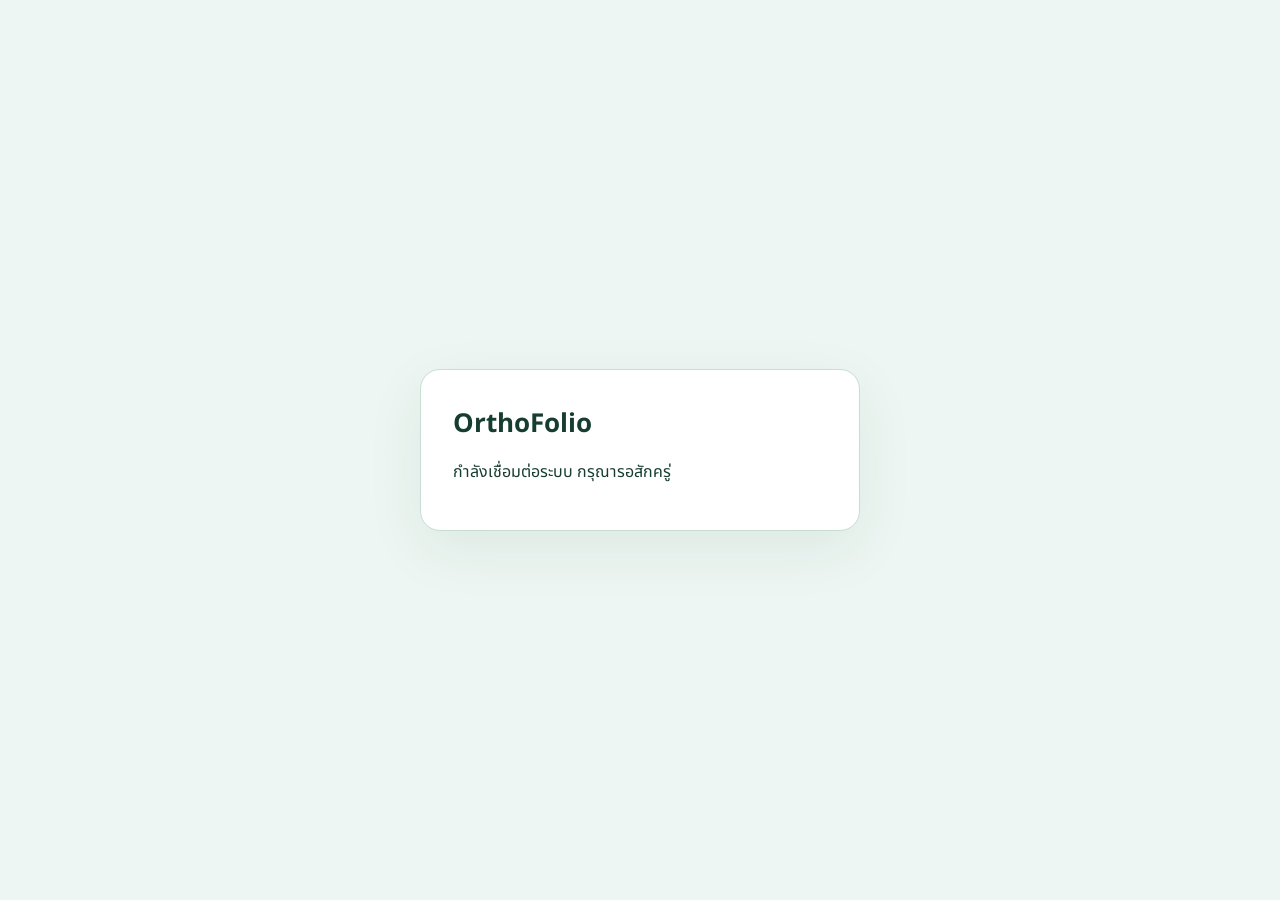
<file: external-elective.html>
<!DOCTYPE html>
<html lang="th">
<head>
  <meta charset="UTF-8">
  <meta name="referrer" content="no-referrer">
  <link href="https://fonts.googleapis.com/css2?family=Noto+Sans+Thai:wght@300;400;500;600;700&family=Sarabun:wght@300;400;500;600;700&display=swap" rel="stylesheet">
  <link rel="stylesheet" href="./styles.css">
  <style>
    .external-wrap{max-width:940px;margin:0 auto;padding:24px 14px}
    .external-summary{display:flex;justify-content:space-between;align-items:flex-start;gap:20px}
    .external-summary-details{flex:1;min-width:0;overflow-wrap:anywhere}
    .external-portrait{width:132px;flex:none;margin:0}
    .external-portrait-frame{height:164px;overflow:hidden;border:1px solid var(--border);border-radius:10px;background:#f0fdfa;display:flex;align-items:center;justify-content:center}
    .external-portrait img{display:block;width:100%;height:100%;object-fit:cover;object-position:center top}
    .external-portrait-empty{padding:12px;text-align:center;font-size:12px;line-height:1.7;color:var(--text3)}
    .external-portrait figcaption{margin-top:6px;text-align:center;font-size:11px;color:var(--text2)}
    .external-portrait[hidden],.external-portrait [hidden]{display:none}
    @media(max-width:520px){.external-summary{gap:12px}.external-portrait{width:96px}.external-portrait-frame{height:120px}}
    .external-table{width:100%;border-collapse:collapse;min-width:550px}
    .external-table th,.external-table td{border:1px solid var(--border);padding:10px;font-size:13px}
    .external-table th{background:#f0fdfa;text-align:left}
    .external-score{text-align:center;min-width:46px}
    .external-score label{display:block;padding:9px 0;cursor:pointer}
    .external-table input{accent-color:var(--teal)}
    #external-status{line-height:1.7;margin:12px 0;font-size:14px}
  </style>
<script src="./config.js"></script>
<script src="./runtime.js" defer></script>
</head>
<body data-orthofolio-page="external">
<section id="pages-connection" aria-label="การเชื่อมต่อระบบ" aria-live="polite">
  <div class="pages-connection-card"><strong>OrthoFolio</strong>
    <p id="pages-connection-status">กำลังเชื่อมต่อระบบ กรุณารอสักครู่</p>
    <button id="pages-connection-retry" type="button" hidden>ลองอีกครั้ง</button>
  </div>
</section>
<div id="pages-content" inert>
  <main class="external-wrap">
    <div class="sett-sec external-summary">
      <div class="external-summary-details">
        <div class="sett-ttl">🧭 แบบประเมิน Elective — OrthoFolio</div>
        <p id="external-status" role="status" aria-live="polite">กำลังเปิดแบบประเมิน...</p>
        <div id="external-context" style="display:none;font-size:14px;line-height:1.8"></div>
      </div>
      <figure id="external-resident-portrait" class="external-portrait" hidden>
        <div class="external-portrait-frame">
          <img id="external-resident-photo" referrerpolicy="no-referrer" hidden>
          <span id="external-resident-photo-empty" class="external-portrait-empty">ยังไม่มีรูปโปรไฟล์</span>
        </div>
        <figcaption>แพทย์ผู้ถูกประเมิน</figcaption>
      </figure>
    </div>
    <form id="external-form" style="display:none">
      <section class="sett-sec">
        <div class="sett-ttl">ข้อมูลผู้ประเมิน</div>
        <div class="frow">
          <div class="fgrp"><label class="flbl" for="external-name">ชื่อ-นามสกุลผู้ประเมิน *</label><input id="external-name" name="evaluatorName" class="finp" maxlength="200" autocomplete="name" required></div>
          <div class="fgrp"><label class="flbl" for="external-institution">สังกัดผู้ประเมิน *</label><input id="external-institution" name="evaluatorInstitution" class="finp" maxlength="300" required></div>
        </div>
      </section>
      <section class="sett-sec">
        <div class="sett-ttl">ผลการปฏิบัติงาน</div>
        <p style="font-size:12px;margin-bottom:10px">ให้คะแนนครบทุกหัวข้อ — 1 ปรับปรุง · 2 พอใช้ · 3 ดี · 4 ดีมาก · 5 ดีเยี่ยม</p>
        <div style="overflow-x:auto"><table class="external-table"><thead><tr><th>หัวข้อประเมิน</th><th>1</th><th>2</th><th>3</th><th>4</th><th>5</th></tr></thead><tbody id="external-domains"></tbody></table></div>
        <div class="fgrp" style="margin-top:14px"><label class="flbl" for="external-comment">ข้อเสนอแนะเพิ่มเติม</label><textarea id="external-comment" class="finp" rows="4" maxlength="5000"></textarea></div>
        <label style="display:flex;gap:8px;align-items:flex-start;font-size:13px;line-height:1.7;margin:12px 0"><input id="external-confirm" type="checkbox" required style="margin-top:5px">ข้าพเจ้ายืนยันว่าเป็นผู้ประเมินและให้ผลจากการปฏิบัติงานของแพทย์รายนี้ด้วยตนเอง</label>
        <button id="external-submit" type="submit" class="abtn t">ส่งผลประเมิน</button>
      </section>
    </form>
  </main>
  
</div>
</body>
</html>
</file>
<file: styles.css>
*,*::before,*::after{box-sizing:border-box;margin:0;padding:0}
:root{
  --bg:#f4f6f8;--white:#fff;--border:#dde3ea;--border2:#c8d0da;
  --green:#1a6b3a;--green2:#22863a;
  --blue:#1a56db;--purple:#7c3aed;--purple2:#6d28d9;
  --teal:#0d9488;--teal2:#0f766e;
  --text:#1a1f2e;--text2:#4a5568;--text3:#8a95a3;
  --red:#dc2626;--gold:#d97706;
  --shadow:0 1px 4px rgba(0,0,0,.08);--radius:8px;
}
html{width:100%;height:100%}
body{font-family:'Noto Sans Thai','Sarabun',sans-serif;background:var(--bg);color:var(--text);width:100%;min-height:100vh;-webkit-text-size-adjust:100%}
input,select,textarea,button{font-family:inherit}
::-webkit-scrollbar{width:5px}::-webkit-scrollbar-track{background:#f0f0f0}::-webkit-scrollbar-thumb{background:#ccc;border-radius:3px}
.page{display:none}.page.active{display:block}
#page-login{display:none;min-height:100vh;background:radial-gradient(circle at 84% 86%,rgba(116,224,157,.72) 0,rgba(116,224,157,.32) 20%,rgba(116,224,157,0) 42%),radial-gradient(circle at 12% 16%,rgba(181,233,204,.55) 0,rgba(181,233,204,0) 34%),linear-gradient(135deg,#f2f8f4 0%,#eaf3f8 48%,#f8fbf8 100%);padding:40px 16px}
#page-login.active{display:flex;align-items:center;justify-content:center}
.login-center{width:100%;display:flex;justify-content:center;align-items:center}
.login-shell{display:grid;grid-template-columns:minmax(320px,1.08fr) minmax(320px,.92fr);width:100%;max-width:1040px;min-height:580px;background:#fff;border-radius:18px;overflow:hidden;box-shadow:0 28px 80px rgba(32,71,54,.22)}
.login-brand{position:relative;overflow:hidden;padding:42px;color:#fff;background:linear-gradient(150deg,#b7f3ce 0%,#55cd8e 42%,#0d9b82 100%);display:flex;flex-direction:column;justify-content:center}
.login-brand::before{content:'';position:absolute;inset:-18% -28% auto auto;width:360px;height:360px;border-radius:50%;background:rgba(255,255,255,.22)}
.login-brand::after{content:'';position:absolute;left:-110px;bottom:-130px;width:320px;height:320px;border-radius:50%;background:rgba(15,118,110,.22)}
.login-window-dots{position:absolute;top:18px;left:22px;display:flex;gap:8px;z-index:1}
.brand-dot{width:11px;height:11px;border-radius:50%;background:rgba(255,255,255,.72)}
.brand-dot:nth-child(2){background:#d9f99d}.brand-dot:nth-child(3){background:#86efac}
.brand-mark{position:relative;z-index:1;width:62px;height:62px;border-radius:16px;background:rgba(255,255,255,.2);border:1px solid rgba(255,255,255,.34);display:flex;align-items:center;justify-content:center;font-size:22px;font-weight:800;letter-spacing:.5px;box-shadow:inset 0 1px 0 rgba(255,255,255,.3);margin-bottom:26px}
.brand-kicker{position:relative;z-index:1;font-size:12px;font-weight:800;letter-spacing:1px;text-transform:uppercase;color:rgba(255,255,255,.82);margin-bottom:9px}
.login-brand h1{position:relative;z-index:1;font-size:44px;line-height:1.05;font-weight:800;margin-bottom:14px;text-shadow:0 8px 22px rgba(0,0,0,.14)}
.brand-copy{position:relative;z-index:1;font-size:17px;line-height:1.8;font-weight:500;max-width:440px;color:rgba(255,255,255,.96)}
.brand-note{position:relative;z-index:1;margin-top:32px;display:grid;gap:12px}
.brand-note-row{display:flex;align-items:center;gap:12px;padding:13px 15px;border:1px solid rgba(255,255,255,.22);border-radius:12px;background:rgba(255,255,255,.12);backdrop-filter:blur(8px)}
.brand-note-icon{width:34px;height:34px;border-radius:10px;background:rgba(255,255,255,.18);display:flex;align-items:center;justify-content:center;font-weight:800}
.brand-note-row span:last-child{font-size:13px;font-weight:600;color:rgba(255,255,255,.9)}
.login-box{background:#fff;border-radius:0;padding:52px 44px;width:100%;max-width:none;box-shadow:none;display:flex;flex-direction:column;justify-content:center}
.login-logo{text-align:center;margin-bottom:24px}
.login-logo .icon{font-size:38px;display:block;margin-bottom:7px}
.login-logo-img{width:70px;height:70px;object-fit:contain;display:block;margin:0 auto 8px;filter:drop-shadow(0 8px 16px rgba(18,76,43,.12))}
.login-logo h1{font-size:21px;font-weight:700;color:var(--green)}
.login-logo p{font-size:12px;color:var(--text3);margin-top:2px}
.ltabs{display:flex;gap:2px;background:#f0f3f7;border-radius:8px;padding:3px;margin-bottom:20px}
.ltab{flex:1;padding:7px 4px;border:none;border-radius:6px;background:transparent;color:var(--text2);font-size:12px;font-weight:500;cursor:pointer;transition:.2s;white-space:nowrap}
.ltab.active{background:#fff;color:var(--text);box-shadow:0 1px 4px rgba(0,0,0,.12)}
.lpanel{display:none}.lpanel.active{display:block}
.lbl{display:block;font-size:11px;font-weight:700;color:var(--text2);text-transform:uppercase;letter-spacing:.8px;margin-bottom:5px}
.inp{width:100%;padding:10px 12px;border:1.5px solid var(--border2);border-radius:8px;font-size:14px;color:var(--text);background:#fff;outline:none;transition:.2s;margin-bottom:11px}
.inp:focus{border-color:var(--green);box-shadow:0 0 0 3px rgba(26,107,58,.1)}
.lbtn{width:100%;padding:12px;border:none;border-radius:8px;color:#fff;font-size:14px;font-weight:600;cursor:pointer;transition:.2s;margin-top:3px}
.lbtn:hover{opacity:.9;transform:translateY(-1px)}
.lerr{color:var(--red);font-size:12px;margin-top:4px;text-align:center;display:none}
.topbar{display:flex;align-items:center;justify-content:space-between;padding:10px 22px;color:#fff;position:sticky;top:0;z-index:200;box-shadow:0 2px 8px rgba(0,0,0,.2)}
.topbar.green-bar{background:var(--green)}.topbar.purple-bar{background:var(--purple)}
.tb-brand{font-size:17px;font-weight:700}
.tb-right{display:flex;align-items:center;gap:10px}
.tb-badge{padding:3px 10px;border-radius:20px;font-size:11px;font-weight:700;border:1px solid rgba(255,255,255,.3);background:rgba(255,255,255,.15)}
.tb-name{font-size:13px;opacity:.9}
.tb-btn{padding:6px 13px;background:rgba(255,255,255,.15);border:1px solid rgba(255,255,255,.3);border-radius:6px;color:#fff;font-size:12px;cursor:pointer;transition:.2s}
.tb-btn:hover{background:rgba(255,255,255,.28)}
.admin-wrap{width:100%;max-width:100%;margin:0;padding:22px}
.anav{display:flex;gap:2px;background:#e8ecf0;border-radius:9px;padding:3px;margin-bottom:22px;flex-wrap:wrap}
.anavbtn{padding:8px 16px;border:none;border-radius:7px;background:transparent;color:var(--text2);font-size:13px;font-weight:500;cursor:pointer;transition:.2s;white-space:nowrap}
.anavbtn.active{background:#fff;color:var(--text);box-shadow:0 1px 4px rgba(0,0,0,.12)}
.apanel{display:none}.apanel.active{display:block}
.card{background:#fff;border:1px solid var(--border);border-radius:var(--radius);box-shadow:var(--shadow);overflow:hidden;margin-bottom:16px}
.card-hdr{padding:13px 17px;border-bottom:1px solid var(--border);display:flex;align-items:center;justify-content:space-between;gap:10px;flex-wrap:wrap}
.card-ttl{font-size:14px;font-weight:700}
.stats-grid{display:grid;grid-template-columns:repeat(auto-fit,minmax(155px,1fr));gap:11px;margin-bottom:18px}
.stat-c{background:#fff;border:1px solid var(--border);border-radius:var(--radius);padding:16px;position:relative;overflow:hidden}
.stat-c::before{content:'';position:absolute;top:0;left:0;right:0;height:3px}
.stat-c.green::before{background:var(--green)}.stat-c.blue::before{background:var(--blue)}.stat-c.gold::before{background:var(--gold)}.stat-c.red::before{background:var(--red)}.stat-c.purple::before{background:var(--purple)}.stat-c.teal::before{background:var(--teal)}
.stat-ico{font-size:22px;margin-bottom:7px}.stat-val{font-size:24px;font-weight:700}.stat-lbl{font-size:12px;color:var(--text3);margin-top:2px}
.searchbar{display:flex;align-items:center;gap:8px;background:#fff;border:1.5px solid var(--border2);border-radius:8px;padding:9px 14px;margin-bottom:13px}
.searchbar:focus-within{border-color:var(--green)}
.searchbar input{flex:1;border:none;outline:none;font-size:14px;color:var(--text)}
.tbl{width:100%;border-collapse:collapse}
.tbl th{padding:9px 13px;font-size:11px;font-weight:700;color:var(--text2);text-transform:uppercase;letter-spacing:.8px;text-align:left;background:#f8fafc;border-bottom:1.5px solid var(--border)}
.tbl td{padding:10px 13px;font-size:13px;border-bottom:1px solid var(--border);vertical-align:middle}
.tbl tr:last-child td{border-bottom:none}
.tbl tr:hover td{background:#f8fcf9}
.avatar{width:32px;height:32px;border-radius:8px;display:flex;align-items:center;justify-content:center;font-size:12px;font-weight:700;color:#fff;overflow:hidden}
.avatar img{width:100%;height:100%;object-fit:cover;display:block}
.av-green{background:linear-gradient(135deg,var(--green),#14a84e)}
.av-purple{background:linear-gradient(135deg,var(--purple),#a855f7)}
.av-teal{background:linear-gradient(135deg,var(--teal),#2dd4bf)}
.abtn{display:inline-flex;align-items:center;gap:5px;padding:7px 13px;border:1px solid var(--border2);border-radius:7px;background:#f8fafc;color:var(--text2);font-size:12px;font-weight:700;cursor:pointer;transition:.2s}
.abtn:hover{background:#eef2f7;border-color:#94a3b8;color:var(--text);box-shadow:0 4px 12px rgba(15,23,42,.1)}
.abtn.g{background:var(--green);border-color:transparent;color:#fff}.abtn.g:hover{background:#145c30;color:#fff}
.abtn.p{background:var(--purple);border-color:transparent;color:#fff}.abtn.p:hover{background:var(--purple2);color:#fff}
.abtn.b{background:var(--blue);border-color:transparent;color:#fff}.abtn.b:hover{background:#1446b0;color:#fff}
.abtn.t{background:var(--teal);border-color:transparent;color:#fff}.abtn.t:hover{background:var(--teal2);color:#fff}
.abtn:disabled{background:#e2e8f0;border-color:#cbd5e1;color:#64748b;opacity:1;cursor:not-allowed;box-shadow:none;transform:none}
.ibtn{width:28px;height:28px;border:1px solid var(--border2);border-radius:6px;background:#fff;color:var(--text2);font-size:12px;cursor:pointer;transition:.2s;display:flex;align-items:center;justify-content:center}
.ibtn.edit:hover{border-color:var(--blue);color:var(--blue)}.ibtn.del:hover{border-color:var(--red);color:var(--red)}
.ibtn.perm:hover{border-color:var(--purple);color:var(--purple)}
.ibtn.print:hover{border-color:var(--teal);color:var(--teal)}
.pass-cell{display:inline-flex;align-items:center;gap:6px;min-width:112px}
.pass-value{font-family:monospace;font-size:12px;color:var(--text);max-width:118px;overflow:hidden;text-overflow:ellipsis;white-space:nowrap}
.pass-mask{letter-spacing:1px;color:var(--text3)}
.pass-toggle{width:28px;height:28px;border:1px solid var(--border2);border-radius:6px;background:#fff;color:var(--text2);font-size:14px;cursor:pointer;display:inline-flex;align-items:center;justify-content:center;transition:.2s}
.pass-toggle:hover{border-color:var(--green);color:var(--green)}
.password-input-wrap{display:flex;align-items:center;gap:7px}
.password-input-wrap .finp{flex:1;min-width:0}
.password-input-wrap .pass-toggle{flex:0 0 40px;width:40px;height:40px}
.password-field-note{font-size:10px;color:var(--text3);line-height:1.4;margin-top:4px}
.meeting-grid{display:grid;grid-template-columns:repeat(auto-fit,minmax(260px,1fr));gap:12px}
.meeting-card{background:#fff;border:1px solid var(--border);border-radius:8px;padding:14px;box-shadow:var(--shadow)}
.meeting-meta{font-size:12px;color:var(--text3);margin-bottom:8px}
.meeting-title{font-size:14px;font-weight:700;margin-bottom:9px}
.meeting-block{font-size:12px;color:var(--text2);line-height:1.65;margin-top:8px}
.meeting-block strong{display:block;color:var(--text);font-size:11px;text-transform:uppercase;letter-spacing:.6px;margin-bottom:2px}
.success-icon{width:48px;height:48px;border-radius:50%;background:#dcfce7;color:#15803d;display:flex;align-items:center;justify-content:center;font-size:26px;margin:0 auto 12px}
.badge-yr{display:inline-block;padding:2px 9px;border-radius:12px;font-size:11px;font-weight:700}
.yr1{background:#dbeafe;color:#1e40af}.yr2{background:#dcfce7;color:#166534}
.yr3{background:#fef9c3;color:#854d0e}.yr4{background:#fce7f3;color:#9d174d}.yr5{background:#e5e7eb;color:#374151}.yr6{background:#cffafe;color:#155e75}
.score-year-tabs{display:flex;gap:7px;flex-wrap:wrap;margin-bottom:14px}
.score-year-tab{padding:7px 13px;border:1.5px solid var(--border2);border-radius:7px;background:#fff;color:var(--text2);font-size:12px;font-weight:700;cursor:pointer;transition:.2s}
.score-year-tab.active{background:var(--green);border-color:var(--green);color:#fff}
.score-year-tab:hover:not(.active){border-color:var(--green);color:var(--green)}
.modal-ov{display:none;position:fixed;inset:0;z-index:1000;background:rgba(0,0,0,.5);align-items:flex-start;justify-content:center;padding:24px;overflow-y:auto}
.modal-ov.open{display:flex;animation:fadeIn .15s ease}
.modal{background:#fff;border-radius:14px;padding:26px;width:100%;max-width:640px;margin:auto;position:relative;animation:fadeUp .2s ease}
.assess-wide-modal{max-width:1180px!important;width:calc(100vw - 32px)}
#assessment-template-modal .assess-wide-modal{max-width:1440px!important;max-height:calc(100vh - 32px);margin:0 auto;display:flex;flex-direction:column;overflow:hidden}
#assessment-template-body{min-height:0;display:flex;flex:1;flex-direction:column}
.template-builder-shell{display:grid;grid-template-columns:minmax(0,.9fr) minmax(430px,1.1fr);gap:14px;min-height:0;flex:1}
.template-builder-editor,.template-builder-preview{min-height:0;overflow-y:auto;border:1px solid var(--border);border-radius:8px}
.template-builder-editor{padding:14px;background:#fbfcfe}
.template-builder-preview{background:#eef2f7;padding:14px}
.template-builder-preview-head{display:flex;align-items:center;justify-content:space-between;gap:8px;margin-bottom:10px;color:var(--text2);font-size:12px;font-weight:800}
.template-builder-preview-canvas{background:#fff;border:1px solid #d7dee8;border-radius:8px;padding:14px;box-shadow:0 10px 24px rgba(15,23,42,.08)}
.template-builder-footer{display:flex;align-items:center;justify-content:space-between;gap:10px;padding-top:12px;margin-top:12px;border-top:1px solid var(--border)}
.template-builder-footer .mbtns{margin:0;min-width:min(100%,430px)}
.template-builder-preview-only .template-builder-shell{grid-template-columns:1fr}
.template-builder-preview-only .template-builder-editor{display:none}
.template-builder-preview-only .template-builder-preview{display:block}
.template-preview-table{width:100%;border-collapse:collapse;table-layout:fixed}
.template-preview-table th,.template-preview-table td{border:1px solid #d8dee8;padding:8px;font-size:12px}
.template-preview-table th{background:#f6f8fb;color:var(--text2);font-weight:800}
.template-preview-table .topic-cell{width:auto;text-align:left;line-height:1.45}
.template-preview-choice{text-align:center;width:72px}
.template-preview-choice input{width:16px;height:16px;accent-color:var(--teal)}
.template-level-grid{display:grid;grid-template-columns:repeat(auto-fit,minmax(105px,1fr));gap:7px}
.template-level-card{padding:9px 7px;border:1.5px solid var(--border2);border-radius:7px;background:#fff;text-align:center}
.template-level-card strong{display:block;font-size:13px}.template-level-card span{display:block;margin-top:2px;font-size:10px;color:var(--text3);line-height:1.35}
.template-uss-row{display:grid;grid-template-columns:minmax(0,1fr) minmax(280px,.65fr);gap:12px;padding:12px;border-top:1px solid var(--border);align-items:start}
@media(max-width:900px){
  #assessment-template-modal .assess-wide-modal{width:calc(100vw - 16px);max-height:calc(100vh - 16px);padding:16px 12px}
  .template-builder-shell{display:block}.template-builder-preview{display:none}.template-builder-preview-only .template-builder-preview{display:block}
  .template-builder-editor,.template-builder-preview{max-height:calc(100vh - 190px)}
  .template-builder-footer{align-items:stretch;flex-direction:column}.template-builder-footer .mbtns{min-width:0;width:100%}
  .template-preview-table{min-width:0!important;table-layout:fixed}.template-preview-table .template-preview-choice{width:42px;padding:6px 3px}.template-preview-table .topic-cell{width:auto;overflow-wrap:anywhere}
  .template-uss-row{grid-template-columns:1fr!important}
}
.unit-trainee-grid{display:grid;grid-template-columns:repeat(auto-fill,minmax(150px,1fr));gap:10px;margin-top:10px}
.unit-trainee-card{border:1.5px solid var(--border);background:#fff;border-radius:8px;padding:10px;cursor:pointer;transition:.18s;text-align:center;min-height:178px;display:flex;flex-direction:column;align-items:center;justify-content:flex-start}
.unit-trainee-card:hover{border-color:var(--teal);box-shadow:0 4px 14px rgba(20,184,166,.12);transform:translateY(-1px)}
.unit-trainee-card.sel{border-color:var(--teal);background:#f0fdfa;box-shadow:0 0 0 2px rgba(20,184,166,.18)}
.unit-trainee-card.unmatched{cursor:not-allowed;opacity:.62;background:#f8fafc}
.unit-trainee-photo{width:92px;height:112px;border-radius:6px;background:linear-gradient(135deg,var(--teal),var(--green));color:#fff;display:flex;align-items:center;justify-content:center;font-size:22px;font-weight:800;overflow:hidden;margin-bottom:8px}
.unit-trainee-photo img{width:100%;height:100%;object-fit:cover;display:block}
.unit-trainee-name{font-size:12px;font-weight:800;color:var(--text);line-height:1.35}
.unit-trainee-meta{font-size:10px;color:var(--text3);line-height:1.35;margin-top:2px}
.modal-ttl{font-size:16px;font-weight:700;margin-bottom:18px}
.mclose{position:absolute;top:14px;right:14px;width:28px;height:28px;background:#f0f3f7;border:none;border-radius:7px;cursor:pointer;font-size:14px;color:var(--text2)}
.mclose:hover{background:#fee2e2;color:var(--red)}
.frow{display:grid;grid-template-columns:1fr 1fr;gap:11px}
.fgrp{margin-bottom:11px}
.flbl{display:block;font-size:11px;font-weight:700;color:var(--text2);text-transform:uppercase;letter-spacing:.8px;margin-bottom:5px}
.finp{width:100%;padding:9px 11px;border:1.5px solid var(--border2);border-radius:7px;font-size:13px;color:var(--text);outline:none;transition:.2s}
.finp:focus{border-color:var(--green)}
textarea.finp{resize:vertical;min-height:60px}
.fdiv{height:1px;background:var(--border);margin:13px 0}
.mbtns{display:flex;gap:10px;margin-top:16px}
.mbtn-cancel{flex:1;padding:10px;background:#f0f3f7;border:none;border-radius:8px;font-size:13px;font-weight:500;cursor:pointer}
.mbtn-save{flex:2;padding:10px;border:none;border-radius:8px;color:#fff;font-size:13px;font-weight:600;cursor:pointer}
.mbtn-save.g{background:var(--green)}.mbtn-save.g:hover{background:#145c30}
.mbtn-save.p{background:var(--purple)}.mbtn-save.p:hover{background:var(--purple2)}
.mbtn-save.t{background:var(--teal)}.mbtn-save.t:hover{background:var(--teal2)}
.sec-hdr-green{padding:10px 16px;background:var(--green);color:#fff;border-radius:8px 8px 0 0;font-size:13px;font-weight:700}
.score-entry-grid{display:grid;grid-template-columns:1fr 1fr;gap:13px}
.se-card{background:#fff;border:1.5px solid var(--border);border-radius:8px;overflow:hidden}
.se-card-hdr{padding:10px 13px;background:#f8fafc;border-bottom:1px solid var(--border);font-size:12px;font-weight:700}
.se-body{padding:13px}
.se-main-row{display:flex;align-items:center;gap:9px;margin-bottom:11px}
.score-main-inp{width:96px;padding:7px 9px;border:1.5px solid var(--border2);border-radius:8px;font-size:17px;font-weight:700;text-align:center;color:var(--green);outline:none;transition:.2s}
.score-main-inp:focus{border-color:var(--green);box-shadow:0 0 0 3px rgba(26,107,58,.1)}
.score-max-lbl{font-size:12px;color:var(--text3)}
.bar-wrap{flex:1;height:6px;background:#e5e7eb;border-radius:3px;overflow:hidden}
.bar-fill{height:100%;border-radius:3px;transition:width .5s ease}
.stats-row-grid{display:grid;grid-template-columns:repeat(5,1fr);gap:5px;margin-bottom:9px}
.stat-mini{display:flex;flex-direction:column;gap:2px}
.stat-mini label{font-size:10px;font-weight:700;color:var(--text3);text-transform:uppercase}
.stat-mini input{width:100%;padding:4px 6px;border:1px solid var(--border2);border-radius:5px;font-size:11px;text-align:center;outline:none}
.stat-mini input:focus{border-color:var(--green)}
.subs-grid{display:grid;grid-template-columns:repeat(auto-fill,minmax(98px,1fr));gap:5px;margin-top:10px;padding-top:10px;border-top:1px solid var(--border)}
.sub-box{background:#f8fafc;border:1px solid var(--border);border-radius:6px;padding:7px}
.sub-lbl{font-size:10px;color:var(--text3);margin-bottom:4px;font-weight:600}
.sub-head{display:flex;align-items:center;gap:5px;margin-bottom:5px}
.sub-label-inp{flex:1;min-width:0;border:none;background:transparent;font-size:10px;color:var(--text2);font-weight:700;outline:none}
.sub-label-inp:focus{color:var(--green)}
.sub-del{width:19px;height:19px;border:1px solid #fecaca;border-radius:5px;background:#fff;color:#dc2626;font-size:10px;cursor:pointer;line-height:1}
.sub-del:hover{background:#fee2e2}
.sub-inps{display:flex;align-items:center;gap:3px}
.sub-inp{width:40px;padding:4px 5px;border:1px solid var(--border2);border-radius:5px;font-size:11px;text-align:center;outline:none}
.sub-inp:focus{border-color:var(--green)}
.ytabs{display:flex;gap:2px;margin-bottom:11px;flex-wrap:wrap}
.ytab{padding:6px 14px;border:1.5px solid var(--border2);border-radius:6px;background:#fff;font-size:12px;font-weight:600;cursor:pointer;color:var(--text2);transition:.2s}
.ytab.active{background:var(--green);border-color:var(--green);color:#fff}
.ytab:hover:not(.active){border-color:var(--green);color:var(--green)}
.ypanel{display:none}.ypanel.active{display:block}
.sem-grid{display:grid;grid-template-columns:1fr 1fr;gap:13px}
.sem-box{background:#fff;border:1px solid var(--border);border-radius:8px;overflow:hidden}
.sem-box-hdr{padding:8px 12px;background:#f8fafc;border-bottom:1px solid var(--border);font-size:12px;font-weight:700}
.feedback-wrap{margin-bottom:17px}
.feedback-grid{display:grid;grid-template-columns:1fr 1fr;gap:12px}
.feedback-row{background:#fff;border:1px solid var(--border);border-radius:8px;padding:12px;margin-bottom:12px}
.feedback-row:last-child{margin-bottom:0}
.feedback-row-head{display:flex;align-items:center;justify-content:space-between;gap:8px;flex-wrap:wrap;margin-bottom:10px}
.feedback-round{font-size:12px;font-weight:800;color:var(--green)}
.feedback-advisor-name{font-size:12px;color:var(--text2)}
.feedback-card-title{font-size:11px;font-weight:800;color:var(--text2);text-transform:uppercase;letter-spacing:.7px;margin-bottom:6px}
.feedback-textarea{width:100%;min-height:92px;resize:vertical;border:1.5px solid var(--border2);border-radius:8px;padding:9px 11px;font-size:13px;line-height:1.6;color:var(--text);background:#fff;outline:none;transition:.2s}
.feedback-textarea:focus{border-color:var(--green);box-shadow:0 0 0 3px rgba(26,107,58,.08)}
.feedback-textarea[readonly]{background:#f8fafc;color:var(--text2)}
.feedback-select{width:100%;margin-bottom:8px}
.feedback-actions{display:flex;justify-content:flex-end;margin-top:10px}
.feedback-save-btn{min-width:150px;justify-content:center}
.research-tracker{background:#fff;border-top:1px solid var(--border);border-bottom:1px solid var(--border);padding:18px;margin-bottom:16px}
.research-topbar{display:flex;align-items:flex-start;justify-content:space-between;gap:14px;flex-wrap:wrap;margin-bottom:14px}
.research-title{font-size:15px;font-weight:800;color:var(--text)}
.research-subtitle{font-size:11px;color:var(--text3);margin-top:3px;line-height:1.5}
.research-status-pill{display:inline-flex;align-items:center;gap:6px;padding:5px 10px;border-radius:16px;font-size:11px;font-weight:800;border:1px solid var(--border2);background:#f8fafc;color:var(--text2)}
.research-status-pill.ready,.research-status-pill.passed{background:#ecfdf5;border-color:#86efac;color:#166534}
.research-status-pill.due,.research-status-pill.failed{background:#fef2f2;border-color:#fca5a5;color:#991b1b}
.research-section{padding:15px 0;border-top:1px solid #edf0f3}
.research-section:first-of-type{border-top:none;padding-top:0}
.research-section-title{font-size:12px;font-weight:800;color:var(--text2);margin-bottom:10px}
.research-form-grid{display:grid;grid-template-columns:repeat(2,minmax(0,1fr));gap:11px 13px}
.research-field-wide{grid-column:1/-1}
.research-field-label{display:block;font-size:11px;font-weight:700;color:var(--text2);margin-bottom:5px}
.research-field-help{font-size:10px;color:var(--text3);line-height:1.45;margin-top:4px}
.research-milestone-grid{display:grid;grid-template-columns:repeat(3,minmax(0,1fr));gap:7px}
.research-check{display:flex;align-items:center;gap:7px;padding:8px 9px;border:1px solid var(--border);border-radius:7px;background:#f8fafc;font-size:11px;color:var(--text2);min-height:38px}
.research-check input{width:16px;height:16px;accent-color:var(--green);flex:0 0 auto}
.research-year-grid{display:grid;grid-template-columns:repeat(3,minmax(0,1fr));gap:10px}
.research-year-card{border:1px solid var(--border);border-radius:8px;padding:12px;background:#fff;min-width:0}
.research-year-card.current{border-color:#67c7a0;box-shadow:0 0 0 2px rgba(22,163,74,.08)}
.research-year-head{display:flex;align-items:center;justify-content:space-between;gap:7px;margin-bottom:7px}
.research-year-name{font-size:13px;font-weight:800;color:var(--text)}
.research-year-criterion{font-size:11px;line-height:1.55;color:var(--text2);min-height:52px}
.research-year-state{display:inline-flex;padding:3px 7px;border-radius:10px;font-size:10px;font-weight:800;background:#f1f5f9;color:#64748b}
.research-year-state.ready,.research-year-state.passed{background:#dcfce7;color:#166534}
.research-year-state.failed{background:#fee2e2;color:#991b1b}
.research-review{margin-top:9px;padding-top:9px;border-top:1px solid #edf0f3}
.research-review-note{font-size:10px;line-height:1.45;color:var(--text3);white-space:pre-wrap;margin-top:5px}
.research-followup-add{display:grid;grid-template-columns:160px 1fr auto;gap:8px;align-items:end;margin-bottom:10px}
.research-followup-list{display:flex;flex-direction:column;gap:8px}
.research-followup-row{display:grid;grid-template-columns:145px 145px minmax(180px,1fr) 34px;gap:8px;align-items:start;padding:10px;border:1px solid var(--border);border-radius:8px;background:#fbfcfd}
.research-followup-row textarea{min-height:64px}
.research-next-due{font-size:11px;font-weight:700;color:var(--text2);margin-bottom:10px}
.research-next-due.overdue{color:#b91c1c}
.research-actions{display:flex;justify-content:flex-end;gap:8px;margin-top:14px}
.research-feedback-label{padding:9px 0 8px;font-size:12px;font-weight:800;color:var(--text2)}
@media(max-width:800px){.research-year-grid{grid-template-columns:1fr}.research-milestone-grid{grid-template-columns:repeat(2,minmax(0,1fr))}.research-followup-row{grid-template-columns:1fr 1fr}.research-followup-row textarea{grid-column:1/-1}.research-followup-row .research-followup-delete{grid-column:2;grid-row:1;justify-self:end}}
@media(max-width:560px){.research-tracker{padding:14px 11px}.research-form-grid,.research-milestone-grid,.research-followup-add,.research-followup-row{grid-template-columns:1fr}.research-field-wide{grid-column:auto}.research-followup-row textarea,.research-followup-row .research-followup-delete{grid-column:auto;grid-row:auto}.research-actions .abtn{width:100%;justify-content:center}}
.sem-tbl{width:100%;border-collapse:collapse}
.sem-tbl th{padding:7px 10px;font-size:10px;font-weight:700;color:var(--text3);text-transform:uppercase;letter-spacing:.7px;text-align:left;background:#f8fafc;border-bottom:1px solid var(--border)}
.sem-tbl td{padding:7px 10px;font-size:12px;border-bottom:1px solid #f0f2f5;vertical-align:middle}
.sem-tbl tr:last-child td{border-bottom:none}
.s-subj{width:100%;border:none;outline:none;font-size:12px;background:transparent;color:var(--text)}
.s-num{width:56px;padding:4px 5px;border:1px solid var(--border);border-radius:5px;font-size:11px;text-align:center;outline:none}
.s-num:focus{border-color:var(--green)}
.del-row{width:22px;height:22px;border:1px solid #fecaca;border-radius:5px;background:transparent;color:#dc2626;opacity:.5;font-size:11px;cursor:pointer;transition:.2s;display:flex;align-items:center;justify-content:center}
.del-row:hover{opacity:1;background:#fee2e2}
.add-row-btn{display:flex;align-items:center;gap:5px;padding:6px 12px;background:transparent;border:1px dashed var(--border2);border-radius:6px;color:var(--text3);font-size:11px;cursor:pointer;transition:.2s;width:100%;justify-content:center;margin-top:6px}
.add-row-btn:hover{border-color:var(--green);color:var(--green)}
.sett-sec{background:#fff;border:1px solid var(--border);border-radius:8px;padding:16px;margin-bottom:13px}
.sett-ttl{font-size:11px;font-weight:700;color:var(--text2);text-transform:uppercase;letter-spacing:.8px;margin-bottom:11px}
.modern-hero{background:#fff;border:1px solid var(--border);border-radius:8px;padding:18px;margin-bottom:14px;display:grid;grid-template-columns:minmax(0,1fr) 210px;gap:16px;align-items:center;box-shadow:var(--shadow)}
.modern-kicker{font-size:11px;font-weight:800;color:var(--teal2);text-transform:uppercase;margin-bottom:5px}
.modern-title{font-size:21px;font-weight:800;color:var(--text);line-height:1.25;margin-bottom:5px}
.modern-sub{font-size:13px;color:var(--text2);line-height:1.75;max-width:880px}
.modern-actions{display:flex;gap:8px;flex-wrap:wrap;margin-top:12px}
.modern-score{border:1px solid var(--border);border-radius:8px;padding:14px;background:#f8fafc}
.modern-score-label{font-size:11px;font-weight:800;color:var(--text2);text-transform:uppercase;margin-bottom:4px}
.modern-score-val{font-size:34px;font-weight:900;color:var(--green);line-height:1}
.modern-score-val.warn{color:var(--gold)}.modern-score-val.bad{color:var(--red)}
.modern-score-note{font-size:11px;color:var(--text3);margin-top:6px}
.modern-kpi-grid{display:grid;grid-template-columns:repeat(auto-fit,minmax(160px,1fr));gap:10px;margin-bottom:14px}
.modern-kpi{background:#fff;border:1px solid var(--border);border-radius:8px;padding:13px;box-shadow:var(--shadow)}
.modern-kpi-top{display:flex;align-items:center;justify-content:space-between;gap:8px;margin-bottom:8px}
.modern-kpi-label{font-size:11px;color:var(--text3);font-weight:800;text-transform:uppercase}
.modern-kpi-icon{width:28px;height:28px;border-radius:7px;display:flex;align-items:center;justify-content:center;font-size:15px;background:#eef2ff}
.modern-kpi-val{font-size:24px;font-weight:900;color:var(--text)}
.modern-kpi-sub{font-size:11px;color:var(--text3);margin-top:3px}
.modern-grid{display:grid;grid-template-columns:repeat(auto-fit,minmax(300px,1fr));gap:13px}
.modern-card{background:#fff;border:1px solid var(--border);border-radius:8px;padding:15px;box-shadow:var(--shadow)}
.modern-card.wide{grid-column:1/-1}
.modern-card-head{display:flex;align-items:flex-start;justify-content:space-between;gap:10px;margin-bottom:11px}
.modern-card-title{font-size:14px;font-weight:800;color:var(--text)}
.modern-card-desc{font-size:12px;color:var(--text3);line-height:1.65;margin-top:2px}
.modern-pill{display:inline-flex;align-items:center;gap:5px;border-radius:14px;padding:3px 9px;font-size:11px;font-weight:800;white-space:nowrap}
.modern-pill.ok{background:#dcfce7;color:#166534}.modern-pill.warn{background:#fef3c7;color:#92400e}.modern-pill.bad{background:#fee2e2;color:#991b1b}.modern-pill.info{background:#dbeafe;color:#1e40af}.modern-pill.teal{background:#ccfbf1;color:#115e59}
.modern-list{display:grid;gap:8px}
.modern-row{display:flex;align-items:flex-start;justify-content:space-between;gap:10px;padding:9px 0;border-top:1px solid #eef2f7}
.modern-row:first-child{border-top:none;padding-top:0}
.modern-row-main{font-size:13px;font-weight:700;color:var(--text)}
.modern-row-sub{font-size:12px;color:var(--text2);line-height:1.55;margin-top:2px}
.modern-bar{height:7px;background:#e5e7eb;border-radius:5px;overflow:hidden;margin-top:7px}
.modern-bar-fill{height:100%;border-radius:5px;background:var(--green);transition:width .35s ease}
.modern-bar-fill.warn{background:var(--gold)}.modern-bar-fill.bad{background:var(--red)}.modern-bar-fill.blue{background:var(--blue)}.modern-bar-fill.teal{background:var(--teal)}
.modern-stack-grid{display:grid;grid-template-columns:repeat(auto-fit,minmax(220px,1fr));gap:10px}
.modern-stack{border:1px solid var(--border);border-radius:8px;padding:12px;background:#f8fafc}
.modern-stack strong{display:block;font-size:12px;color:var(--text);margin-bottom:6px}
.modern-stack span{display:block;font-size:12px;color:var(--text2);line-height:1.65}
.modern-timeline{display:grid;gap:9px}
.modern-step{display:grid;grid-template-columns:86px 1fr;gap:10px;align-items:flex-start}
.modern-step-phase{font-size:11px;font-weight:900;color:#fff;background:var(--green);border-radius:7px;padding:5px 8px;text-align:center}
.modern-step:nth-child(2) .modern-step-phase{background:var(--teal)}.modern-step:nth-child(3) .modern-step-phase{background:var(--blue)}.modern-step:nth-child(4) .modern-step-phase{background:var(--purple)}
.modern-step-body{font-size:12px;color:var(--text2);line-height:1.65;padding-bottom:8px;border-bottom:1px solid #eef2f7}
.modern-audit{max-height:240px;overflow:auto;border:1px solid var(--border);border-radius:8px;background:#f8fafc}
.modern-audit-row{display:grid;grid-template-columns:126px 1fr;gap:8px;padding:9px 11px;border-bottom:1px solid #e5e7eb;font-size:12px}
.modern-audit-row:last-child{border-bottom:none}
.modern-audit-time{color:var(--text3);font-family:monospace;font-size:11px}
.modern-audit-action{font-weight:800;color:var(--text)}
.modern-audit-detail{color:var(--text2);line-height:1.5;margin-top:1px}
.ops-hero{background:#fff;border:1px solid var(--border);border-radius:8px;padding:18px;margin-bottom:14px;display:flex;align-items:flex-start;justify-content:space-between;gap:14px;flex-wrap:wrap;box-shadow:var(--shadow)}
.ops-title{font-size:21px;font-weight:900;color:var(--text);line-height:1.25;margin-bottom:4px}
.ops-sub{font-size:13px;color:var(--text2);line-height:1.75;max-width:860px}
.ops-actions{display:flex;gap:8px;flex-wrap:wrap}
.ops-grid{display:grid;grid-template-columns:repeat(auto-fit,minmax(300px,1fr));gap:13px}
.ops-card{background:#fff;border:1px solid var(--border);border-radius:8px;padding:15px;box-shadow:var(--shadow)}
.ops-card.wide{grid-column:1/-1}
.ops-card-title{font-size:14px;font-weight:900;color:var(--text);margin-bottom:4px}
.ops-card-sub{font-size:12px;color:var(--text3);line-height:1.6;margin-bottom:10px}
.ops-list{display:grid;gap:8px}
.ops-item{display:flex;align-items:flex-start;justify-content:space-between;gap:10px;padding:10px 0;border-top:1px solid #eef2f7}
.ops-item:first-child{border-top:none;padding-top:0}
.ops-item-main{font-size:13px;font-weight:800;color:var(--text)}
.ops-item-sub{font-size:12px;color:var(--text2);line-height:1.55;margin-top:2px}
.ops-item-meta{font-size:11px;color:var(--text3);line-height:1.5;margin-top:3px}
.ops-badge{display:inline-flex;align-items:center;gap:5px;border-radius:14px;padding:3px 9px;font-size:11px;font-weight:900;white-space:nowrap}
.ops-badge.ok{background:#dcfce7;color:#166534}.ops-badge.warn{background:#fef3c7;color:#92400e}.ops-badge.bad{background:#fee2e2;color:#991b1b}.ops-badge.info{background:#dbeafe;color:#1e40af}.ops-badge.teal{background:#ccfbf1;color:#115e59}
.ops-table{width:100%;border-collapse:collapse;border:1px solid var(--border);border-radius:8px;overflow:hidden;background:#fff}
.ops-table th{padding:8px 10px;background:#f8fafc;border-bottom:1px solid var(--border);font-size:11px;font-weight:900;color:var(--text2);text-align:left;text-transform:uppercase;letter-spacing:.5px}
.ops-table td{padding:8px 10px;border-bottom:1px solid #eef2f7;font-size:12px;color:var(--text2);vertical-align:top}
.ops-table tr:last-child td{border-bottom:none}
.ops-report-box{border:1px solid var(--border);border-radius:8px;background:#f8fafc;padding:12px;white-space:pre-wrap;font-size:12px;line-height:1.7;color:var(--text2);max-height:360px;overflow:auto}
.ops-filter-row{display:flex;gap:8px;align-items:center;flex-wrap:wrap;margin-bottom:12px}
.ops-progress{height:7px;background:#e5e7eb;border-radius:5px;overflow:hidden;margin-top:6px}
.ops-progress span{display:block;height:100%;border-radius:5px;background:var(--green)}
.ops-mobile-check{display:grid;grid-template-columns:repeat(auto-fit,minmax(180px,1fr));gap:9px}
.perm-res-row{display:flex;align-items:center;gap:10px;padding:9px 13px;background:#f8fafc;border:1px solid var(--border);border-radius:8px;margin-bottom:7px}
.perm-name{flex:1;font-size:13px;font-weight:500}
.perm-toggle{position:relative;width:38px;height:21px;flex-shrink:0}
.perm-toggle input{opacity:0;width:0;height:0;position:absolute}
.perm-slider{position:absolute;inset:0;background:#d1d5db;border-radius:21px;cursor:pointer;transition:.25s}
.perm-slider::before{content:'';position:absolute;height:15px;width:15px;left:3px;bottom:3px;background:#fff;border-radius:50%;transition:.25s;box-shadow:0 1px 3px rgba(0,0,0,.2)}
.perm-toggle input:checked+.perm-slider{background:var(--purple)}
.perm-toggle input:checked+.perm-slider::before{transform:translateX(17px)}
.port-outer{display:flex;min-height:600px}
.port-sidebar{width:210px;flex-shrink:0;background:#fff;border-right:1px solid var(--border);padding:22px 16px;display:flex;flex-direction:column;align-items:center;text-align:center}
.ps-photo{width:155px;height:155px;border-radius:4px;background:#e8edf3;overflow:hidden;margin-bottom:12px;display:flex;align-items:center;justify-content:center;font-size:44px;font-weight:800;color:#6b8099}
.ps-photo img{width:100%;height:100%;object-fit:cover;display:block}
.ps-name{font-size:14px;font-weight:700;color:var(--text);margin-bottom:2px}
.ps-role{font-size:12px;color:var(--text2);margin-bottom:14px}
.res-photo-box{display:flex;gap:12px;align-items:flex-start;flex-wrap:wrap}
.res-photo-preview{width:92px;height:92px;border-radius:8px;background:#e8edf3;border:1px solid var(--border);overflow:hidden;display:flex;align-items:center;justify-content:center;color:#6b8099;font-size:13px;font-weight:800;flex-shrink:0}
.res-photo-preview img{width:100%;height:100%;object-fit:cover;display:block}
.res-photo-actions{flex:1;min-width:220px}
.port-main{flex:1;overflow:auto}
.psec-hdr{padding:11px 18px;background:var(--green);color:#fff;font-size:14px;font-weight:700;text-align:center}
.psec-hdr.teal{background:var(--teal)}
.acc-grid{display:grid;grid-template-columns:1fr 1fr;border-bottom:1px solid var(--border)}
.acc-item{border-right:1px solid var(--border);padding:0}
.acc-item:nth-child(even){border-right:none}
.acc-hdr{display:flex;align-items:center;justify-content:space-between;padding:11px 16px;cursor:pointer;background:#fff;transition:.15s}
.acc-hdr:hover{background:#f8fcfa}
.acc-title{font-size:13px;font-weight:700;color:var(--text)}
.acc-arrow{font-size:12px;color:var(--text2)}
.acc-body{display:none;padding:13px 16px;background:#fff;border-top:1px solid var(--border)}
.acc-body.open{display:block}
.acc-score-main{font-size:13px;font-weight:700;text-align:center;margin-bottom:9px}
.score-status-pill{display:inline-block;padding:5px 12px;border-radius:8px;font-weight:800}
.score-status-pill.pass{background:#dcfce7;color:#166534}
.score-status-pill.fail{background:#fee2e2;color:#991b1b}
.acc-subs{font-size:12px;color:var(--text2);text-align:center;margin-bottom:7px;line-height:1.9}
.acc-stats{font-size:12px;color:var(--text2);text-align:center;line-height:1.8}
.acc-divider{height:1px;background:#e5e7eb;margin:7px 0}
.tab-section{padding:0}
.tab-row{display:flex;border-bottom:2px solid var(--border);background:#fff;overflow-x:auto}
.tab-item{padding:10px 16px;font-size:13px;font-weight:500;color:var(--text2);cursor:pointer;border-bottom:3px solid transparent;margin-bottom:-2px;transition:.15s;white-space:nowrap}
.tab-item.active{color:var(--text);border-bottom-color:var(--green);font-weight:700}
.tab-item:hover:not(.active){color:var(--text);background:#f8fcfa}
.tab-panel-p{display:none;padding:16px}.tab-panel-p.active{display:block}
.adv-wrap{width:100%;max-width:100%;margin:0;padding:22px}
.adv-res-grid{display:grid;grid-template-columns:repeat(auto-fill,minmax(220px,1fr));gap:14px;margin-top:18px}
.adv-res-card{background:#fff;border:1px solid var(--border);border-radius:10px;padding:18px;cursor:pointer;transition:.2s;display:block}
.adv-res-card:hover{border-color:var(--purple);transform:translateY(-2px);box-shadow:0 4px 16px rgba(124,58,237,.12)}
.adv-assess-grid{display:grid;grid-template-columns:repeat(auto-fill,minmax(190px,1fr));gap:12px;margin-top:16px}
.adv-assess-card{appearance:none;width:100%;min-height:132px;background:#fff;border:1.5px solid var(--border);border-radius:8px;padding:16px;text-align:left;cursor:pointer;transition:.2s;color:var(--text);display:flex;flex-direction:column;justify-content:space-between;gap:12px}
.adv-assess-card:hover{border-color:var(--teal);transform:translateY(-2px);box-shadow:0 5px 18px rgba(20,145,131,.14)}
.adv-assess-top{display:flex;align-items:flex-start;gap:11px}
.adv-assess-icon{width:42px;height:42px;border-radius:8px;background:#f0fdfa;color:var(--teal2);display:flex;align-items:center;justify-content:center;font-size:20px;flex-shrink:0}
.adv-assess-title{font-size:14px;font-weight:800;line-height:1.35}
.adv-assess-sub{font-size:11px;color:var(--text3);margin-top:3px}
.adv-assess-action{font-size:12px;font-weight:800;color:var(--teal2);align-self:flex-start}
.arc-avatar{width:44px;height:44px;border-radius:10px;display:flex;align-items:center;justify-content:center;font-size:16px;font-weight:700;color:#fff;margin-bottom:10px;background:linear-gradient(135deg,var(--purple),#a855f7)}
.arc-avatar img{width:100%;height:100%;object-fit:cover;display:block;border-radius:10px}
.arc-name{font-size:14px;font-weight:700;margin-bottom:3px}
.arc-sub{font-size:12px;color:var(--text2)}
.back-btn{display:inline-flex;align-items:center;gap:6px;padding:7px 14px;background:rgba(255,255,255,.2);border:1px solid rgba(255,255,255,.35);border-radius:7px;color:#fff;font-size:13px;cursor:pointer;transition:.2s;margin-right:10px}
.back-btn:hover{background:rgba(255,255,255,.3)}
.empty-st{text-align:center;padding:28px;color:var(--text3);font-size:13px}
.toast{position:fixed;bottom:20px;right:20px;z-index:9999;background:#1a1f2e;color:#fff;border-radius:10px;padding:11px 16px;font-size:13px;box-shadow:0 8px 24px rgba(0,0,0,.3);transform:translateY(60px);opacity:0;transition:.3s ease;max-width:270px}
.toast.show{transform:translateY(0);opacity:1}
.toast.success{background:#14532d}.toast.error{background:#7f1d1d}
.sheet-save-alert{position:fixed;left:18px;right:18px;bottom:18px;z-index:9998;display:none;align-items:flex-start;gap:12px;max-width:760px;margin:0 auto;padding:13px 14px;border:1.5px solid #fecaca;border-radius:10px;background:#fff7f7;box-shadow:0 12px 34px rgba(127,29,29,.22);color:#7f1d1d}
.sheet-save-alert.show{display:flex}
.sheet-save-alert-icon{width:28px;height:28px;border-radius:8px;background:#fee2e2;display:flex;align-items:center;justify-content:center;font-weight:900;flex-shrink:0}
.sheet-save-alert-body{flex:1;min-width:0;font-size:12px;line-height:1.65}
.sheet-save-alert-title{font-size:13px;font-weight:800;color:#991b1b;margin-bottom:2px}
.sheet-save-alert-detail{word-break:break-word;color:#7f1d1d}
.sheet-save-alert-meta{font-size:11px;color:#b91c1c;margin-top:2px}
.sheet-save-alert-actions{display:flex;gap:7px;flex-wrap:wrap;justify-content:flex-end}
.sheet-save-alert button{border:none;border-radius:7px;padding:7px 10px;font-size:12px;font-weight:700;cursor:pointer}
.sheet-save-alert-retry{background:#b91c1c;color:#fff}
.sheet-save-alert-close{background:#fee2e2;color:#7f1d1d}
@media(max-width:640px){.sheet-save-alert{left:10px;right:10px;bottom:10px;flex-direction:column}.sheet-save-alert-actions{width:100%;justify-content:flex-start}}
#app-root{position:relative;width:100%;min-height:100vh;overflow-x:hidden}

/* ═══ PEDIATRIC ASSESSMENT FORM STYLES ═══ */
.ped-domain-tbl{border:1px solid var(--border);border-radius:8px;overflow:hidden;margin-top:4px}
.ped-domain-row{display:flex;gap:10px;padding:11px 14px;border-bottom:1px solid var(--border);align-items:flex-start}
.ped-domain-row:last-child{border-bottom:none}
.ped-domain-info{flex:1;min-width:0}
.ped-domain-name{font-size:13px;font-weight:600;color:var(--text);margin-bottom:2px}
.ped-domain-desc{font-size:11px;color:var(--text3);line-height:1.5}
.ped-domain-actions{width:340px;flex-shrink:0;display:flex;flex-direction:column;gap:5px}
.ped-rating-group{display:flex;gap:4px}
.ped-rbtn{padding:5px 10px;border:1.5px solid var(--border2);border-radius:6px;background:#fff;font-size:11px;font-weight:600;cursor:pointer;transition:.15s;color:var(--text2)}
.ped-rbtn:hover{border-color:var(--teal);color:var(--teal)}
.ped-rbtn.unsat{background:#fee2e2;border-color:#fca5a5;color:#b91c1c}
.ped-rbtn.sat{background:#fef9c3;border-color:#fde68a;color:#b45309}
.ped-rbtn.sup{background:#dcfce7;border-color:#86efac;color:#15803d}
.ped-level-grid{display:grid;gap:8px;margin-top:7px}
.ped-lv-card{border:1.5px solid var(--border);border-radius:8px;padding:10px;cursor:pointer;transition:.15s;background:#fff}
.ped-lv-card:hover{border-color:var(--teal)}
.ped-lv-card.sel{background:#ccfbf1;border-color:var(--teal)}
.ped-lv-num{font-size:16px;font-weight:700;color:var(--text2);margin-bottom:4px}
.ped-lv-card.sel .ped-lv-num{color:var(--teal2)}
.ped-lv-desc{font-size:11px;color:var(--text2);line-height:1.45}
.ped-lv-card.sel .ped-lv-desc{color:var(--teal2)}
.ped-cbgroup{display:flex;gap:6px;flex-wrap:wrap}
.ped-cb-opt{display:flex;align-items:center;gap:5px;padding:5px 10px;border:1.5px solid var(--border2);border-radius:6px;font-size:12px;cursor:pointer;color:var(--text2);background:#fff;transition:.15s;white-space:nowrap}
.ped-cb-opt:hover{border-color:var(--teal);color:var(--teal)}
.ped-cb-opt input{accent-color:var(--teal);cursor:pointer}
.ped-sig-done{padding:10px;background:#f0fdf4;border:1px solid #bbf7d0;border-radius:8px;text-align:center}
.ped-peer-row{display:flex;align-items:center;gap:10px;padding:7px 0;border-bottom:1px solid var(--border)}
.ped-peer-row:last-child{border-bottom:none}
.ped-peer-scores{display:flex;gap:2px;flex-shrink:0}
.ped-score-lbl{display:flex;flex-direction:column;align-items:center;gap:2px;cursor:pointer}
.ped-score-radio{display:none}
.ped-score-num{width:22px;height:22px;border:1px solid var(--border2);border-radius:4px;background:#fff;font-size:10px;font-weight:600;color:var(--text3);display:flex;align-items:center;justify-content:center;cursor:pointer;transition:.12s}
.ped-score-radio:checked+.ped-score-num{background:var(--teal);border-color:var(--teal);color:#fff}
.ped-score-lbl:hover .ped-score-num{border-color:var(--teal);color:var(--teal)}
@media(max-width:700px){
  .ped-domain-row{flex-direction:column}
  .ped-domain-actions{width:100%}
  .ped-peer-scores{gap:1px}
  .ped-score-num{width:18px;height:18px;font-size:9px}
}
.rota-rotation-tabs{display:flex;gap:3px;flex-wrap:wrap;margin-bottom:16px}
.rota-rtab{padding:7px 14px;border:1.5px solid var(--border2);border-radius:20px;background:#fff;font-size:12px;font-weight:600;cursor:pointer;color:var(--text2);transition:.2s;white-space:nowrap}
.rota-rtab.active{background:var(--teal);border-color:var(--teal);color:#fff}
.rota-rtab:hover:not(.active){border-color:var(--teal);color:var(--teal)}

.rota-card{background:#fff;border:1.5px solid var(--border);border-radius:12px;overflow:hidden;margin-bottom:14px}
.rota-card-hdr{padding:14px 18px;background:linear-gradient(135deg,var(--teal),#2dd4bf);color:#fff;display:flex;align-items:center;justify-content:space-between;gap:10px}
.rota-card-ttl{font-size:15px;font-weight:700}
.rota-card-sub{font-size:12px;opacity:.85}

/* Score Stars */
.star-group{display:flex;gap:4px;align-items:center}
.star-btn{width:30px;height:30px;border:1.5px solid var(--border2);border-radius:6px;background:#fff;font-size:15px;cursor:pointer;transition:.15s;display:flex;align-items:center;justify-content:center;color:#d1d5db}
.star-btn.filled{background:#fef3c7;border-color:#f59e0b;color:#f59e0b}
.star-btn:hover{border-color:#f59e0b;background:#fef9c3}

/* Pass/Fail */
.pf-group{display:flex;gap:5px}
.pf-btn{padding:6px 14px;border:1.5px solid var(--border2);border-radius:6px;background:#fff;font-size:12px;font-weight:700;cursor:pointer;transition:.15s}
.pf-btn.pass{border-color:#16a34a;background:#dcfce7;color:#15803d}
.pf-btn.fail{border-color:#dc2626;background:#fee2e2;color:#b91c1c}
.pf-btn:not(.pass):not(.fail):hover{border-color:var(--teal);color:var(--teal)}

/* Domain row */
.domain-row{display:flex;align-items:center;gap:10px;padding:11px 16px;border-bottom:1px solid var(--border)}
.domain-row:last-child{border-bottom:none}
.domain-label{flex:1;font-size:13px;font-weight:500;color:var(--text)}
.domain-sublabel{font-size:11px;color:var(--text3);font-weight:400;display:block;margin-top:1px}
.domain-score{width:160px;flex-shrink:0}

/* Assessment record card */
.assess-rec{background:#fff;border:1px solid var(--border);border-radius:10px;padding:14px;margin-bottom:10px;position:relative}
.assess-rec-hdr{display:flex;align-items:center;justify-content:space-between;margin-bottom:10px;gap:8px;flex-wrap:wrap}
.assess-rec-meta{font-size:11px;color:var(--text3)}
.assess-rec-rotation{display:inline-flex;align-items:center;gap:5px;padding:3px 11px;border-radius:12px;font-size:11px;font-weight:700;background:#ccfbf1;color:var(--teal2)}
.assess-signed{display:inline-flex;align-items:center;gap:4px;padding:3px 10px;border-radius:12px;font-size:11px;font-weight:700;background:#dcfce7;color:#15803d}
.assess-pending{display:inline-flex;align-items:center;gap:4px;padding:3px 10px;border-radius:12px;font-size:11px;font-weight:700;background:#fef3c7;color:#b45309}

/* Signature pad area */
.sig-area{border:2px dashed var(--border2);border-radius:10px;padding:16px;text-align:center;background:#fafbfc;cursor:pointer;transition:.2s}
.sig-area:hover{border-color:var(--teal);background:#f0fdfa}
.sig-area.signed{border-color:#16a34a;background:#f0fdf4;cursor:default}
.sig-canvas{border:1.5px solid var(--border2);border-radius:8px;cursor:crosshair;background:#fff;touch-action:none}

/* Overall summary badge */
.overall-badge{display:inline-flex;align-items:center;gap:6px;padding:5px 14px;border-radius:20px;font-size:12px;font-weight:700}
.overall-badge.pass{background:#dcfce7;color:#15803d}
.overall-badge.fail{background:#fee2e2;color:#b91c1c}
.overall-badge.na{background:#f3f4f6;color:var(--text3)}

/* View assessment (resident/advisor view) */
.view-assess-card{background:#fff;border:1.5px solid var(--border);border-radius:12px;overflow:hidden;margin-bottom:14px}
.view-assess-hdr{padding:12px 16px;display:flex;align-items:center;justify-content:space-between;flex-wrap:wrap;gap:8px;border-bottom:1px solid var(--border)}
.view-domain-row{display:flex;align-items:center;justify-content:space-between;padding:9px 16px;border-bottom:1px solid #f0f2f5;flex-wrap:wrap;gap:6px}
.view-domain-row:last-child{border-bottom:none}
.stars-display{display:flex;gap:3px}
.star-disp{font-size:14px;color:#d1d5db}
.star-disp.lit{color:#f59e0b}
.unit-score-scroll{max-width:100%;overflow-x:auto;-webkit-overflow-scrolling:touch;padding-bottom:8px;scrollbar-gutter:stable}
.unit-score-table{width:100%;min-width:980px;border-collapse:collapse}

@media not all {
/* Soft pastel glass theme */
html{background:#edf7f5}
body{
  background:
    linear-gradient(180deg,rgba(255,255,255,.8),rgba(255,255,255,0) 48%),
    linear-gradient(135deg,#edf9ef 0%,#eaf4ff 34%,#f3efff 68%,#ecfaf5 100%);
  background-attachment:fixed;
}
#page-admin,#page-advisor,#page-student{min-height:100vh;background:transparent}
#page-login{
  background:
    linear-gradient(180deg,rgba(255,255,255,.7),rgba(255,255,255,.06)),
    linear-gradient(135deg,#eef9f1 0%,#eaf3ff 38%,#f4efff 72%,#edf9f3 100%);
}
::-webkit-scrollbar-track{background:rgba(255,255,255,.46)}
::-webkit-scrollbar-thumb{background:rgba(96,131,181,.38)}
.login-shell{
  background:rgba(255,255,255,.68);
  border:1px solid rgba(255,255,255,.76);
  border-radius:8px;
  box-shadow:0 26px 70px rgba(77,104,150,.2);
  backdrop-filter:blur(22px);
}
.login-brand{
  background:linear-gradient(135deg,rgba(111,166,255,.94),rgba(144,127,242,.9) 55%,rgba(73,211,178,.9));
}
.login-brand::before,.login-brand::after{display:none}
.login-box{background:rgba(255,255,255,.74)}
.brand-mark,.brand-note-row{
  border-color:rgba(255,255,255,.42);
  background:rgba(255,255,255,.18);
  backdrop-filter:blur(12px);
}
.topbar{
  border-bottom:1px solid rgba(255,255,255,.5);
  box-shadow:0 16px 42px rgba(67,92,132,.18);
  backdrop-filter:blur(20px);
}
.topbar.green-bar{
  background:linear-gradient(135deg,rgba(90,151,246,.94),rgba(139,122,240,.9) 54%,rgba(68,205,170,.92));
  color:#fff;
}
.topbar.purple-bar{
  background:linear-gradient(135deg,rgba(133,116,235,.94),rgba(90,171,245,.9) 56%,rgba(69,205,178,.86));
  color:#fff;
}
.tb-badge,.tb-btn,.back-btn{
  background:rgba(255,255,255,.18);
  border-color:rgba(255,255,255,.42);
  color:#fff;
  border-radius:8px;
  backdrop-filter:blur(12px);
}
.tb-btn:hover,.back-btn:hover{background:rgba(255,255,255,.3);transform:translateY(-1px)}
.admin-wrap,.adv-wrap{padding:24px clamp(14px,2vw,30px)}
.anav{
  gap:4px;
  padding:5px;
  margin-bottom:22px;
  border:1px solid rgba(255,255,255,.72);
  background:rgba(255,255,255,.52);
  border-radius:8px;
  box-shadow:0 16px 42px rgba(83,109,154,.12);
  backdrop-filter:blur(18px);
}
.anavbtn{
  border-radius:8px;
  color:#5f6f86;
  font-weight:700;
}
.anavbtn:hover{background:rgba(255,255,255,.55);color:var(--blue)}
.anavbtn.active{
  background:rgba(255,255,255,.9);
  color:#1e3559;
  box-shadow:0 10px 24px rgba(82,108,154,.14),inset 0 1px 0 rgba(255,255,255,.9);
}
.card,.stat-c,.meeting-card,.modern-hero,.modern-kpi,.modern-card,.modern-score,.modern-stack,.modern-audit,
.ops-hero,.ops-card,.ops-table,.ops-report-box,.perm-res-row,.modal,.se-card,.sem-box,.feedback-row,
.adv-res-card,.adv-assess-card,.view-assess-card,.rota-card,.assess-rec,.unit-trainee-card,.ped-lv-card,
.port-sidebar,.acc-hdr,.acc-body,.sub-box,.ped-domain-tbl,.sig-area,.sheet-save-alert{
  background:linear-gradient(180deg,rgba(255,255,255,.9),rgba(255,255,255,.72));
  border-color:var(--border);
  border-radius:8px;
  box-shadow:var(--shadow);
  backdrop-filter:blur(18px);
}
.card,.se-card,.sem-box,.view-assess-card,.rota-card,.ped-domain-tbl{overflow:hidden}
.card-hdr,.se-card-hdr,.sem-box-hdr,.tbl th,.sem-tbl th,.ops-table th,.tab-row{
  background:rgba(233,242,255,.72);
}
.card-hdr,.se-card-hdr,.sem-box-hdr,.modern-row,.modern-step-body,.ops-item,.tbl th,.tbl td,.sem-tbl th,.sem-tbl td,
.ops-table th,.ops-table td,.view-assess-hdr,.view-domain-row,.domain-row,.ped-domain-row,.tab-row,.acc-body{
  border-color:rgba(118,143,178,.18);
}
.tbl td,.sem-tbl td,.ops-table td{background:rgba(255,255,255,.34)}
.tbl tr:hover td,.sem-tbl tr:hover td,.ops-table tr:hover td{background:rgba(223,240,255,.62)}
.stat-c{
  overflow:hidden;
  transition:transform .18s ease,box-shadow .18s ease;
}
.stat-c:hover,.modern-card:hover,.ops-card:hover,.meeting-card:hover,.adv-res-card:hover,.adv-assess-card:hover,.unit-trainee-card:hover{
  transform:translateY(-2px);
  box-shadow:0 24px 58px rgba(76,102,146,.2);
}
.stat-c::before{height:5px}
.stat-c.green::before{background:linear-gradient(90deg,#35c98b,#bdf56f)}
.stat-c.blue::before{background:linear-gradient(90deg,#5d9cff,#9ad9ff)}
.stat-c.gold::before{background:linear-gradient(90deg,#f2b64f,#fff077)}
.stat-c.red::before{background:linear-gradient(90deg,#ef6b7b,#ffb0b9)}
.stat-c.purple::before{background:linear-gradient(90deg,#8f7cf7,#d6c7ff)}
.stat-c.teal::before{background:linear-gradient(90deg,#2dc6ba,#8af0d2)}
.avatar,.arc-avatar,.unit-trainee-photo,.ps-photo,.res-photo-preview{
  border-radius:8px;
  box-shadow:inset 0 1px 0 rgba(255,255,255,.5),0 10px 22px rgba(79,115,163,.14);
}
.av-green,.unit-trainee-photo{background:linear-gradient(135deg,#31bd84,#91ecad)}
.av-purple,.arc-avatar{background:linear-gradient(135deg,#8d7cf1,#b9a7ff)}
.av-teal{background:linear-gradient(135deg,#25bdb2,#7ce8d0)}
.inp,.finp,.feedback-textarea,.score-main-inp,.stat-mini input,.sub-inp,.sub-label-inp,.s-subj,.sig-canvas{
  background:rgba(255,255,255,.82);
  border-color:var(--border2);
}
.inp:focus,.finp:focus,.feedback-textarea:focus,.score-main-inp:focus,.stat-mini input:focus,.sub-inp:focus,.sub-label-inp:focus,.s-subj:focus{
  border-color:#79b7ff;
  box-shadow:0 0 0 4px rgba(121,183,255,.18);
}
.searchbar{
  background:rgba(255,255,255,.78);
  border-color:var(--border2);
  box-shadow:0 12px 30px rgba(74,101,143,.1);
  backdrop-filter:blur(16px);
}
.searchbar:focus-within{border-color:#79b7ff;box-shadow:0 0 0 4px rgba(121,183,255,.16)}
.abtn,.lbtn,.mbtn-save{
  border-radius:8px;
  box-shadow:0 10px 22px rgba(65,95,145,.18);
  transition:transform .18s ease,box-shadow .18s ease,filter .18s ease;
}
.abtn:hover,.lbtn:hover,.mbtn-save:hover{transform:translateY(-1px);box-shadow:0 16px 30px rgba(65,95,145,.22);filter:saturate(1.05)}
.abtn.g,.mbtn-save.g{background:linear-gradient(135deg,#2fbf83,#82e8a6)}
.abtn.p,.mbtn-save.p{background:linear-gradient(135deg,#8b78ef,#b5a5ff)}
.abtn.b{background:linear-gradient(135deg,#568ff5,#84c7ff)}
.abtn.t,.mbtn-save.t{background:linear-gradient(135deg,#23b9ad,#77e8cf)}
#btn-al{background:linear-gradient(135deg,#2fbf83,#82e8a6)!important}
#btn-rl{background:linear-gradient(135deg,#568ff5,#84c7ff)!important}
#btn-vl{background:linear-gradient(135deg,#8b78ef,#b5a5ff)!important}
.modern-hero,.ops-hero{
  background:
    linear-gradient(135deg,rgba(224,244,255,.88),rgba(232,226,255,.82) 56%,rgba(219,250,239,.86)),
    rgba(255,255,255,.72);
}
.mbtn-cancel,.ibtn,.pass-toggle,.mclose{
  background:rgba(255,255,255,.72);
  border:1px solid var(--border2);
  border-radius:8px;
  color:var(--text2);
  box-shadow:0 8px 18px rgba(76,102,146,.08);
}
.ibtn:hover,.pass-toggle:hover,.mclose:hover{background:rgba(255,255,255,.92);transform:translateY(-1px)}
.score-year-tab,.ytab,.ltab,.rota-rtab,.ped-rbtn,.pf-btn,.star-btn,.ped-cb-opt{
  background:rgba(255,255,255,.72);
  border-color:var(--border2);
  border-radius:8px;
  box-shadow:0 8px 18px rgba(76,102,146,.08);
}
.score-year-tab.active,.ytab.active,.ltab.active,.rota-rtab.active{
  color:#fff;
  border-color:transparent;
  background:linear-gradient(135deg,#5b95f5,#8b7af0 58%,#44cdaa);
}
.score-year-tab:hover:not(.active),.ytab:hover:not(.active),.rota-rtab:hover:not(.active),.ped-rbtn:hover,.pf-btn:not(.pass):not(.fail):hover{
  border-color:#79b7ff;
  color:var(--blue);
}
.bar-wrap,.modern-bar,.ops-progress{background:rgba(91,110,136,.16)}
.bar-fill,.modern-bar-fill,.ops-progress span{background:linear-gradient(90deg,#31bd84,#c8f56e)}
.modern-bar-fill.blue{background:linear-gradient(90deg,#5b95f5,#94d2ff)}
.modern-bar-fill.teal{background:linear-gradient(90deg,#22b8ad,#84efd5)}
.modern-bar-fill.warn{background:linear-gradient(90deg,#e0a13a,#fff174)}
.modern-bar-fill.bad{background:linear-gradient(90deg,#dc4f63,#ffa8b3)}
.sec-hdr-green,.psec-hdr,.rota-card-hdr{
  background:linear-gradient(135deg,#5b95f5,#8b7af0 58%,#44cdaa);
  color:#fff;
}
.psec-hdr.teal{background:linear-gradient(135deg,#23b9ad,#77e8cf)}
.modern-step-phase{background:linear-gradient(135deg,#31bd84,#8de8aa)}
.modern-step:nth-child(2) .modern-step-phase{background:linear-gradient(135deg,#23b9ad,#77e8cf)}
.modern-step:nth-child(3) .modern-step-phase{background:linear-gradient(135deg,#5b95f5,#94d2ff)}
.modern-step:nth-child(4) .modern-step-phase{background:linear-gradient(135deg,#8b78ef,#b5a5ff)}
.modern-pill.ok,.ops-badge.ok,.score-status-pill.pass,.overall-badge.pass,.assess-signed{background:#dff9ea;color:#16724e}
.modern-pill.warn,.ops-badge.warn,.assess-pending{background:#fff3c8;color:#9a6112}
.modern-pill.bad,.ops-badge.bad,.score-status-pill.fail,.overall-badge.fail{background:#ffe4e9;color:#b92e45}
.modern-pill.info,.ops-badge.info{background:#e2efff;color:#245ca8}
.modern-pill.teal,.ops-badge.teal,.assess-rec-rotation{background:#d7fbf3;color:#0d766e}
.modal-ov{background:rgba(26,38,65,.38);backdrop-filter:blur(10px)}
.modal{border:1px solid rgba(255,255,255,.74)}
.port-sidebar{border-right-color:rgba(118,143,178,.18)}
.tab-item.active{border-bottom-color:#6fa8ff;color:#1e3559}
.tab-item:hover:not(.active){background:rgba(233,242,255,.58)}
.perm-slider{background:rgba(129,145,166,.42)}
.perm-toggle input:checked+.perm-slider{background:linear-gradient(135deg,#8b78ef,#44cdaa)}
.ped-lv-card.sel,.unit-trainee-card.sel{background:rgba(215,251,243,.8);border-color:#54d6c7}
.sig-area:hover{border-color:#65cfc4;background:rgba(215,251,243,.62)}
.sig-area.signed{border-color:#76dc9e;background:rgba(223,249,234,.8)}
.empty-st{color:#7b899c}
.toast{
  background:rgba(24,34,52,.9);
  border:1px solid rgba(255,255,255,.22);
  box-shadow:0 18px 42px rgba(40,55,84,.3);
  backdrop-filter:blur(14px);
}
.toast.success{background:rgba(24,119,77,.92)}
.toast.error{background:rgba(156,45,64,.92)}
.sheet-save-alert{
  border-color:rgba(239,107,123,.38);
  color:#9b273c;
}
}

.workbench-hero{display:flex;align-items:flex-start;justify-content:space-between;gap:16px;flex-wrap:wrap;margin-bottom:14px;padding:16px 18px;background:#fff;border:1px solid var(--border);border-radius:8px;box-shadow:var(--shadow)}
.workbench-title{font-size:18px;font-weight:800;color:var(--text)}
.workbench-sub{font-size:12px;color:var(--text2);line-height:1.55;margin-top:3px}
.workbench-tools{display:flex;gap:8px;align-items:center;flex-wrap:wrap}
.workbench-filter{height:34px;border:1px solid var(--border2);border-radius:6px;background:#fff;color:var(--text);font-size:12px;padding:0 9px}
.workbench-grid{display:grid;grid-template-columns:repeat(2,minmax(0,1fr));gap:14px}
.workbench-section{min-width:0;background:#fff;border:1px solid var(--border);border-radius:8px;box-shadow:var(--shadow);overflow:hidden}
.workbench-section-head{display:flex;align-items:center;justify-content:space-between;gap:10px;padding:13px 15px;border-bottom:1px solid var(--border)}
.workbench-section-title{font-size:14px;font-weight:800;color:var(--text)}
.workbench-section-meta{font-size:11px;color:var(--text3)}
.workbench-list{display:flex;flex-direction:column}
.workbench-item{display:flex;align-items:center;justify-content:space-between;gap:12px;padding:12px 15px;border-bottom:1px solid #eef1f5}
.workbench-item:last-child{border-bottom:none}
.workbench-item-main{font-size:13px;font-weight:700;color:var(--text)}
.workbench-item-sub{font-size:11px;color:var(--text2);margin-top:3px;line-height:1.45}
.workbench-item-actions{display:flex;gap:6px;align-items:center;flex-shrink:0}
.progress-table-wrap{overflow:auto;background:#fff;border:1px solid var(--border);border-radius:8px;box-shadow:var(--shadow)}
.progress-table{width:100%;border-collapse:collapse;min-width:930px}
.progress-table th{position:sticky;top:0;background:#f7f9fb;color:var(--text2);font-size:11px;font-weight:800;text-align:center;padding:10px 7px;border-bottom:1px solid var(--border);white-space:nowrap}
.progress-table td{font-size:12px;padding:10px 7px;border-bottom:1px solid #eef1f5;vertical-align:middle;text-align:center}
.progress-table td:first-child,.progress-table td:nth-child(2){text-align:left}.progress-table tr:hover td{background:#fbfcfd}
.competency-dot{display:inline-flex;align-items:center;justify-content:center;width:22px;height:22px;border-radius:50%;font-size:11px;font-weight:800}
.competency-dot.done{background:#dcfce7;color:#166534}.competency-dot.pending{background:#fef3c7;color:#92400e}.competency-dot.none{background:#edf0f3;color:#64748b}
.readiness-bar{height:7px;min-width:74px;background:#e8edf2;border-radius:4px;overflow:hidden}.readiness-bar>span{display:block;height:100%;background:var(--green);border-radius:4px}
.calendar-shell{background:#fff;border:1px solid var(--border);border-radius:8px;box-shadow:var(--shadow);overflow:hidden}
.calendar-head{display:flex;justify-content:space-between;align-items:center;gap:10px;padding:13px 15px;border-bottom:1px solid var(--border)}
.calendar-label{font-size:16px;font-weight:800;color:var(--text)}
.calendar-grid{display:grid;grid-template-columns:repeat(7,minmax(0,1fr));border-top:1px solid #eef1f5;border-left:1px solid #eef1f5}
.calendar-weekday{padding:9px 6px;background:#f7f9fb;color:var(--text3);font-size:10px;font-weight:800;text-align:center;border-right:1px solid #eef1f5;border-bottom:1px solid #eef1f5}
.calendar-day{min-height:108px;padding:7px;border-right:1px solid #eef1f5;border-bottom:1px solid #eef1f5;background:#fff}.calendar-day.muted{background:#fafbfd}.calendar-day.today{box-shadow:inset 0 0 0 2px #1a6b3a}.calendar-day-no{font-size:11px;font-weight:800;color:var(--text2);margin-bottom:5px}
.calendar-event{padding:3px 5px;border-radius:4px;font-size:10px;line-height:1.35;margin-bottom:3px;overflow:hidden;text-overflow:ellipsis;white-space:nowrap}.calendar-event.meeting{background:#e0f2fe;color:#075985}.calendar-event.deadline{background:#fef3c7;color:#92400e}.calendar-event.rotation{background:#dcfce7;color:#166534}
.evidence-form{display:grid;grid-template-columns:1.1fr .8fr 1fr .75fr;gap:8px;padding:12px 15px;border-bottom:1px solid var(--border);background:#fafcfd}.evidence-form .finp{min-width:0}
.evidence-list{display:flex;flex-direction:column}.evidence-row{display:grid;grid-template-columns:1.1fr .8fr 1fr .75fr auto;gap:10px;align-items:center;padding:10px 15px;border-bottom:1px solid #eef1f5;font-size:12px}.evidence-row:last-child{border-bottom:none}
@media(max-width:900px){.workbench-grid{grid-template-columns:1fr}.evidence-form{grid-template-columns:1fr 1fr}.calendar-day{min-height:84px}}
@media(max-width:600px){.workbench-hero{padding:13px}.workbench-title{font-size:16px}.workbench-tools{width:100%}.workbench-filter{flex:1;min-width:100px}.calendar-day{min-height:66px;padding:4px}.calendar-event{font-size:9px;padding:2px 3px}.calendar-weekday{font-size:9px;padding:7px 2px}.evidence-form{grid-template-columns:1fr}.evidence-row{grid-template-columns:1fr 1fr}.evidence-row a{overflow:hidden;text-overflow:ellipsis;white-space:nowrap}}

@keyframes fadeUp{from{opacity:0;transform:translateY(13px)}to{opacity:1;transform:translateY(0)}}
@keyframes fadeIn{from{opacity:0}to{opacity:1}}
@media(max-width:900px){
  #page-login.active{align-items:flex-start}
  .login-shell{grid-template-columns:1fr;max-width:560px;min-height:0}
  .login-brand{min-height:270px;padding:34px 30px}
  .login-box{padding:34px 28px}
  .admin-wrap{padding:14px}.adv-wrap{padding:14px}.anav{gap:1px}.anavbtn{padding:7px 11px;font-size:12px}
  .modern-hero{grid-template-columns:1fr}.modern-grid{grid-template-columns:1fr}.modern-step{grid-template-columns:1fr}
  .score-entry-grid{grid-template-columns:1fr}.stats-row-grid{grid-template-columns:repeat(3,1fr)}
  .frow{grid-template-columns:1fr}.sem-grid,.feedback-grid{grid-template-columns:1fr}
  .tbl th,.tbl td{padding:8px 10px;font-size:12px}.adv-res-grid{grid-template-columns:repeat(auto-fill,minmax(180px,1fr))}
  .domain-row{flex-wrap:wrap}.domain-score{width:100%}
}
@media(max-width:600px){
  #page-login{padding:20px 12px}.login-shell{border-radius:14px}.login-brand{min-height:240px;padding:30px 22px}.login-brand h1{font-size:34px}.brand-copy{font-size:15px;line-height:1.65}.brand-note{display:none}.login-box{padding:24px 18px;border-radius:0}
  .topbar{padding:8px 12px}.tb-brand{font-size:14px}.tb-name{display:none}.tb-badge{display:none}.tb-btn{padding:5px 10px;font-size:11px}
  .anav{overflow-x:auto;flex-wrap:nowrap;-webkit-overflow-scrolling:touch;scrollbar-width:none}.anav::-webkit-scrollbar{display:none}
  .anavbtn{padding:7px 12px;font-size:12px;white-space:nowrap;flex-shrink:0}.admin-wrap{padding:10px}.adv-wrap{padding:10px}
  .modern-hero{padding:14px}.modern-title{font-size:18px}.modern-audit-row{grid-template-columns:1fr}
  .stats-grid{grid-template-columns:1fr 1fr;gap:8px}.stat-c{padding:12px}.stat-val{font-size:20px}
  .card-hdr{flex-direction:column;align-items:flex-start;gap:8px}.card{overflow-x:auto}.tbl{min-width:480px}
  .tbl th,.tbl td{padding:7px 9px;font-size:11px}.modal{padding:18px 14px;border-radius:10px}.modal-ttl{font-size:14px}
  .frow{grid-template-columns:1fr}.mbtns{flex-direction:column}.mbtn-cancel,.mbtn-save{flex:unset;width:100%}
  .score-entry-grid{grid-template-columns:1fr}.stats-row-grid{grid-template-columns:repeat(3,1fr)}
  .port-outer{flex-direction:column}
  .port-sidebar{width:100%;flex-direction:row;text-align:left;gap:12px;align-items:center;padding:14px 12px;border-right:none;border-bottom:1px solid var(--border)}
  .ps-photo{width:60px;height:60px;font-size:20px;flex-shrink:0;margin-bottom:0}
  .acc-grid{grid-template-columns:1fr}.acc-item{border-right:none}
  .tab-row{overflow-x:auto;-webkit-overflow-scrolling:touch}
  .adv-res-grid{grid-template-columns:1fr 1fr}
  .rota-rotation-tabs{gap:4px}.rota-rtab{padding:5px 10px;font-size:11px}
  .domain-row{flex-direction:column;align-items:flex-start}.domain-score{width:100%}
}

#pages-connection[hidden],#pages-connection-retry[hidden]{display:none!important}
#pages-connection{position:fixed;inset:0;z-index:2147483647;display:grid;place-items:center;padding:24px;background:#edf6f2;font:16px/1.7 'Noto Sans Thai',sans-serif;color:#163d30}
.pages-connection-card{max-width:440px;width:100%;padding:32px;border:1px solid #c8ded2;border-radius:20px;background:white;box-shadow:0 18px 60px #163d3012}
.pages-connection-card strong{font-size:26px}.pages-connection-card p{margin:12px 0}
#pages-connection-retry{border:0;border-radius:10px;background:#1a6b3a;color:white;padding:10px 20px;font:inherit;cursor:pointer}
</file>
